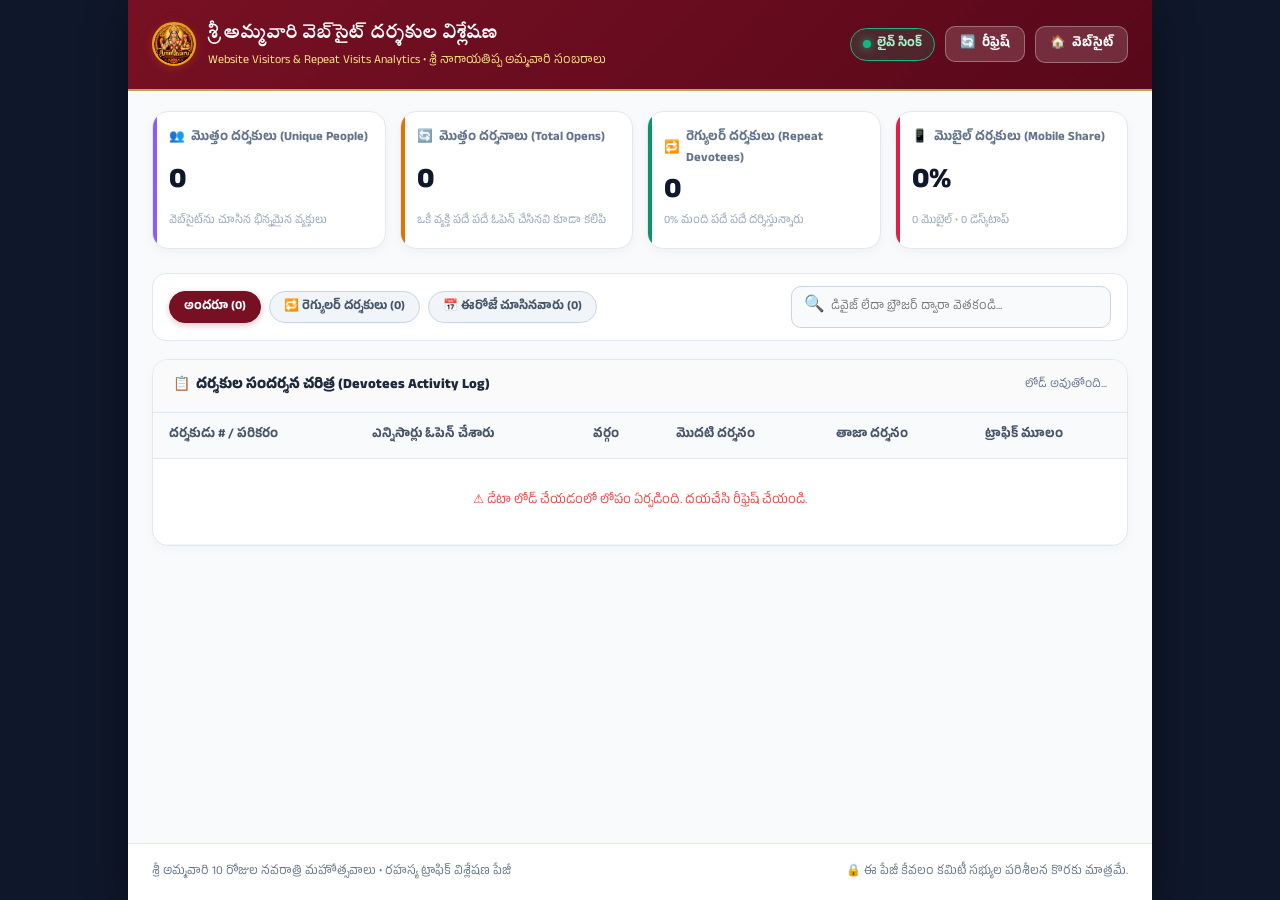
<file: visitors.html>
<!DOCTYPE html>
<html lang="te">

<head>
  <meta charset="UTF-8" />
  <meta name="viewport" content="width=device-width, initial-scale=1.0, maximum-scale=5.0" />
  <title>వెబ్‌సైట్ సందర్శకుల విశ్లేషణ | Sri Ammavaru Website Visitors Analytics</title>

  <meta name="robots" content="noindex, nofollow" />
  <link rel="icon" href="./assets/ammavaru.png" type="image/png" />
  <link rel="apple-touch-icon" href="./assets/ammavaru.png" />
  <link rel="stylesheet" href="./css/styles.css?v=3.3.2" />

  <style>
    :root {
      --analytics-maroon: #781023;
      --analytics-gold: #c5a059;
      --analytics-gold-bg: #fffbf0;
      --analytics-green: #059669;
      --analytics-blue: #0284c7;
    }

    body {
      background: #0f172a;
      color: #1e293b;
      min-height: 100vh;
      font-family: 'Plus Jakarta Sans', 'Tiro Telugu', -apple-system, sans-serif;
      margin: 0;
      padding: 0;
    }

    .analytics-shell {
      max-width: 1024px;
      margin: 0 auto;
      min-height: 100vh;
      background: #f8fafc;
      box-shadow: 0 10px 40px rgba(0, 0, 0, 0.4);
      display: flex;
      flex-direction: column;
    }

    .analytics-header {
      background: linear-gradient(135deg, #781023 0%, #58081a 100%);
      color: #fff;
      padding: 18px 24px;
      border-bottom: 2px solid var(--analytics-gold);
      display: flex;
      justify-content: space-between;
      align-items: center;
      gap: 16px;
      flex-wrap: wrap;
    }

    .brand-group {
      display: flex;
      align-items: center;
      gap: 12px;
    }

    .brand-icon img {
      width: 48px;
      height: 48px;
      border-radius: 50%;
      border: 2px solid var(--analytics-gold);
    }

    .brand-titles h1 {
      font-size: 18px;
      margin: 0;
      font-weight: 800;
      font-family: 'Tiro Telugu', serif;
      color: #fff;
    }

    .brand-titles p {
      font-size: 12px;
      color: #fde68a;
      margin: 2px 0 0;
    }

    .header-actions {
      display: flex;
      align-items: center;
      gap: 10px;
    }

    .pulse-live-badge {
      display: inline-flex;
      align-items: center;
      gap: 6px;
      background: rgba(5, 150, 105, 0.2);
      border: 1px solid #10b981;
      color: #a7f3d0;
      padding: 5px 12px;
      border-radius: 20px;
      font-size: 12px;
      font-weight: 700;
    }

    .live-dot {
      width: 8px;
      height: 8px;
      background: #10b981;
      border-radius: 50%;
      box-shadow: 0 0 8px #10b981;
      animation: pulse 1.5s infinite;
    }

    @keyframes pulse {
      0% { transform: scale(0.9); opacity: 0.8; }
      50% { transform: scale(1.3); opacity: 1; }
      100% { transform: scale(0.9); opacity: 0.8; }
    }

    .btn-action-refresh {
      background: rgba(255, 255, 255, 0.15);
      border: 1px solid rgba(255, 255, 255, 0.3);
      color: #fff;
      padding: 7px 14px;
      border-radius: 10px;
      font-size: 12.5px;
      font-weight: 700;
      cursor: pointer;
      display: inline-flex;
      align-items: center;
      gap: 6px;
      transition: background 0.2s;
    }

    .btn-action-refresh:hover {
      background: rgba(255, 255, 255, 0.25);
    }

    .analytics-content {
      padding: 20px 24px;
      flex: 1;
    }

    /* KPI STATS GRID */
    .kpi-grid {
      display: grid;
      grid-template-columns: repeat(auto-fit, minmax(210px, 1fr));
      gap: 14px;
      margin-bottom: 24px;
    }

    .kpi-card {
      background: #ffffff;
      border-radius: 16px;
      padding: 16px;
      border: 1.5px solid #e2e8f0;
      box-shadow: 0 4px 12px rgba(15, 23, 42, 0.04);
      display: flex;
      flex-direction: column;
      justify-content: space-between;
      position: relative;
      overflow: hidden;
    }

    .kpi-card::before {
      content: '';
      position: absolute;
      top: 0;
      left: 0;
      width: 4px;
      height: 100%;
    }

    .kpi-card.purple::before { background: #8b5cf6; }
    .kpi-card.amber::before { background: #d97706; }
    .kpi-card.green::before { background: #059669; }
    .kpi-card.rose::before { background: #e11d48; }

    .kpi-title {
      font-size: 12.5px;
      font-weight: 700;
      color: #64748b;
      display: flex;
      align-items: center;
      gap: 6px;
      margin-bottom: 8px;
    }

    .kpi-value {
      font-size: 28px;
      font-weight: 800;
      color: #0f172a;
      line-height: 1.1;
      margin-bottom: 4px;
    }

    .kpi-sub {
      font-size: 11px;
      color: #94a3b8;
    }

    /* FILTER TABS & SEARCH */
    .controls-bar {
      background: #ffffff;
      border: 1.5px solid #e2e8f0;
      border-radius: 14px;
      padding: 12px 16px;
      display: flex;
      justify-content: space-between;
      align-items: center;
      gap: 12px;
      margin-bottom: 18px;
      flex-wrap: wrap;
    }

    .filter-pills {
      display: flex;
      gap: 8px;
      flex-wrap: wrap;
    }

    .filter-pill-btn {
      background: #f1f5f9;
      border: 1px solid #cbd5e1;
      color: #475569;
      padding: 6px 14px;
      border-radius: 20px;
      font-size: 12px;
      font-weight: 700;
      cursor: pointer;
      transition: all 0.15s;
    }

    .filter-pill-btn.active {
      background: var(--analytics-maroon);
      border-color: var(--analytics-maroon);
      color: #ffffff;
      box-shadow: 0 2px 6px rgba(120, 16, 35, 0.25);
    }

    .search-box {
      display: flex;
      align-items: center;
      background: #f8fafc;
      border: 1px solid #cbd5e1;
      border-radius: 10px;
      padding: 6px 12px;
      gap: 6px;
      flex: 1;
      max-width: 320px;
    }

    .search-box input {
      border: none;
      background: transparent;
      outline: none;
      font-size: 12px;
      width: 100%;
    }

    /* DEVOTEES TABLE / CARDS */
    .table-container {
      background: #ffffff;
      border: 1.5px solid #e2e8f0;
      border-radius: 16px;
      overflow: hidden;
      box-shadow: 0 4px 12px rgba(15, 23, 42, 0.03);
    }

    .table-header-title {
      padding: 14px 20px;
      background: #fafafa;
      border-bottom: 1px solid #e2e8f0;
      display: flex;
      justify-content: space-between;
      align-items: center;
    }

    .table-header-title h3 {
      font-size: 14px;
      margin: 0;
      color: #1e293b;
      font-weight: 800;
      display: flex;
      align-items: center;
      gap: 6px;
    }

    .visitors-table {
      width: 100%;
      border-collapse: collapse;
      font-size: 12.5px;
      text-align: left;
    }

    .visitors-table th {
      background: #f8fafc;
      padding: 12px 16px;
      font-weight: 700;
      color: #475569;
      border-bottom: 1px solid #e2e8f0;
    }

    .visitors-table td {
      padding: 14px 16px;
      border-bottom: 1px solid #f1f5f9;
      color: #1e293b;
      vertical-align: middle;
    }

    .visitors-table tr:hover {
      background: #fcfdfe;
    }

    .visit-count-badge {
      display: inline-flex;
      align-items: center;
      gap: 4px;
      background: #fef3c7;
      border: 1px solid #f59e0b;
      color: #92400e;
      padding: 3px 10px;
      border-radius: 12px;
      font-size: 12px;
      font-weight: 800;
    }

    .visit-count-badge.high {
      background: #fee2e2;
      border-color: #ef4444;
      color: #991b1b;
    }

    .visitor-tag-pill {
      font-size: 10.5px;
      padding: 2px 8px;
      border-radius: 10px;
      font-weight: 700;
      display: inline-block;
    }

    .visitor-tag-pill.repeat {
      background: #dcfce7;
      color: #166534;
      border: 1px solid #86efac;
    }

    .visitor-tag-pill.first {
      background: #f1f5f9;
      color: #475569;
      border: 1px solid #cbd5e1;
    }

    .footer-links {
      padding: 18px 24px;
      background: #ffffff;
      border-top: 1px solid #e2e8f0;
      display: flex;
      justify-content: space-between;
      align-items: center;
      font-size: 12px;
      color: #64748b;
    }

    @media (max-width: 680px) {
      .analytics-content { padding: 14px; }
      .kpi-grid { grid-template-columns: 1fr 1fr; }
      .visitors-table th:nth-child(4), .visitors-table td:nth-child(4) { display: none; }
      .visitors-table th:nth-child(5), .visitors-table td:nth-child(5) { display: none; }
    }
  </style>
</head>

<body>

  <div class="analytics-shell">

    <!-- Top Admin Header -->
    <header class="analytics-header">
      <div class="brand-group">
        <div class="brand-icon">
          <img src="./assets/ammavaru.png" alt="Ammavaru" />
        </div>
        <div class="brand-titles">
          <h1>శ్రీ అమ్మవారి వెబ్‌సైట్ దర్శకుల విశ్లేషణ</h1>
          <p>Website Visitors & Repeat Visits Analytics • శ్రీ నాగాయతిప్ప అమ్మవారి సంబరాలు</p>
        </div>
      </div>

      <div class="header-actions">
        <div class="pulse-live-badge">
          <span class="live-dot"></span>
          <span>లైవ్ సింక్</span>
        </div>
        <button class="btn-action-refresh" onclick="loadAnalyticsData()" title="డేటాను రీఫ్రెష్ చేయండి">
          <span>🔄</span> <span>రీఫ్రెష్</span>
        </button>
        <a href="index.html" class="btn-action-refresh" style="text-decoration:none;" title="వెబ్‌సైట్‌కి తిరిగి వెళ్లండి">
          <span>🏠</span> <span>వెబ్‌సైట్</span>
        </a>
      </div>
    </header>

    <!-- Main Content Area -->
    <main class="analytics-content">

      <!-- 1. KPI STAT CARDS (Unique Visitors, Total Views, Repeat Devotees, Devices) -->
      <section class="kpi-grid">
        <!-- Total Unique Visitors -->
        <div class="kpi-card purple">
          <div class="kpi-title">
            <span>👥</span> <span>మొత్తం దర్శకులు (Unique People)</span>
          </div>
          <div class="kpi-value" id="kpiUniqueVisitors">0</div>
          <div class="kpi-sub">వెబ్‌సైట్‌ను చూసిన భిన్నమైన వ్యక్తులు</div>
        </div>

        <!-- Total Pageviews / Opens (Including repeated opens) -->
        <div class="kpi-card amber">
          <div class="kpi-title">
            <span>🔄</span> <span>మొత్తం దర్శనాలు (Total Opens)</span>
          </div>
          <div class="kpi-value" id="kpiTotalPageviews">0</div>
          <div class="kpi-sub">ఒకే వ్యక్తి పదే పదే ఓపెన్ చేసినవి కూడా కలిపి</div>
        </div>

        <!-- Returning / Regular Devotees -->
        <div class="kpi-card green">
          <div class="kpi-title">
            <span>🔁</span> <span>రెగ్యులర్ దర్శకులు (Repeat Devotees)</span>
          </div>
          <div class="kpi-value" id="kpiRepeatVisitors">0</div>
          <div class="kpi-sub" id="kpiRepeatPercent">0% మంది పదే పదే దర్శిస్తున్నారు</div>
        </div>

        <!-- Mobile vs Desktop -->
        <div class="kpi-card rose">
          <div class="kpi-title">
            <span>📱</span> <span>మొబైల్ దర్శకులు (Mobile Share)</span>
          </div>
          <div class="kpi-value" id="kpiMobilePercent">0%</div>
          <div class="kpi-sub" id="kpiMobileCount">0 మొబైల్ • 0 డెస్క్‌టాప్</div>
        </div>
      </section>

      <!-- 2. CONTROLS BAR (Filters & Search) -->
      <div class="controls-bar">
        <div class="filter-pills">
          <button class="filter-pill-btn active" onclick="setFilter('all', this)">అందరూ (<span id="countAll">0</span>)</button>
          <button class="filter-pill-btn" onclick="setFilter('repeat', this)">🔁 రెగ్యులర్ దర్శకులు (<span id="countRepeat">0</span>)</button>
          <button class="filter-pill-btn" onclick="setFilter('today', this)">📅 ఈరోజే చూసినవారు (<span id="countToday">0</span>)</button>
        </div>

        <div class="search-box">
          <span>🔍</span>
          <input type="text" id="visitorSearchInput" oninput="renderTable()" placeholder="డివైజ్ లేదా బ్రౌజర్ ద్వారా వెతకండి..." />
        </div>
      </div>

      <!-- 3. DEVOTEES VISITOR BREAKDOWN TABLE -->
      <div class="table-container">
        <div class="table-header-title">
          <h3>
            <span>📋</span> <span>దర్శకుల సందర్శన చరిత్ర (Devotees Activity Log)</span>
          </h3>
          <span style="font-size:11.5px; color:#64748b;" id="showingCountText">లోడ్ అవుతోంది...</span>
        </div>

        <div style="overflow-x:auto;">
          <table class="visitors-table">
            <thead>
              <tr>
                <th>దర్శకుడు # / పరికరం</th>
                <th>ఎన్నిసార్లు ఓపెన్ చేశారు</th>
                <th>వర్గం</th>
                <th>మొదటి దర్శనం</th>
                <th>తాజా దర్శనం</th>
                <th>ట్రాఫిక్ మూలం</th>
              </tr>
            </thead>
            <tbody id="visitorsTableBody">
              <tr>
                <td colspan="6" style="text-align:center; padding:32px; color:#64748b;">
                  ⏳ లైవ్ డాటాను ఫైర్‌బేస్ నుండి లోడ్ చేస్తున్నాము...
                </td>
              </tr>
            </tbody>
          </table>
        </div>
      </div>

    </main>

    <!-- Footer -->
    <footer class="footer-links">
      <div>
        శ్రీ అమ్మవారి 10 రోజుల నవరాత్రి మహోత్సవాలు • రహస్య ట్రాఫిక్ విశ్లేషణ పేజీ
      </div>
      <div>
        🔒 ఈ పేజీ కేవలం కమిటీ సభ్యుల పరిశీలన కొరకు మాత్రమే.
      </div>
    </footer>

  </div>

  <!-- Realtime Analytics Engine Script -->
  <script>
    const DB_URL = 'https://ammavaru-533ac-default-rtdb.firebaseio.com';
    let allVisitors = [];
    let currentFilter = 'all';

    async function loadAnalyticsData() {
      try {
        const refreshBtn = document.querySelector('.btn-action-refresh span');
        if (refreshBtn) refreshBtn.innerText = '⏳';

        const res = await fetch(`${DB_URL}/site_analytics/visitors.json`);
        if (!res.ok) throw new Error('Network error');
        const data = await res.json();

        if (data && typeof data === 'object') {
          allVisitors = Object.keys(data).map(key => ({
            id: key,
            ...data[key]
          }));
        } else {
          allVisitors = [];
        }

        calculateKPIs();
        renderTable();
      } catch (err) {
        console.error('Analytics load error:', err);
        document.getElementById('visitorsTableBody').innerHTML = `
          <tr>
            <td colspan="6" style="text-align:center; padding:32px; color:#ef4444;">
              ⚠️ డేటా లోడ్ చేయడంలో లోపం ఏర్పడింది. దయచేసి రీఫ్రెష్ చేయండి.
            </td>
          </tr>
        `;
      } finally {
        const refreshBtn = document.querySelector('.btn-action-refresh span');
        if (refreshBtn) refreshBtn.innerText = '🔄';
      }
    }

    function calculateKPIs() {
      const totalUnique = allVisitors.length;
      let totalOpens = 0;
      let repeatCount = 0;
      let mobileCount = 0;
      let desktopCount = 0;

      const todayStr = new Date().toISOString().slice(0, 10);
      let todayCount = 0;

      allVisitors.forEach(v => {
        const visits = Number(v.totalVisits || 1);
        totalOpens += visits;
        if (visits > 1) repeatCount++;

        const isMobile = (v.deviceType === 'Mobile' || (v.device || '').includes('Mobile'));
        if (isMobile) mobileCount++;
        else desktopCount++;

        if (v.lastVisitAt) {
          const vDate = new Date(v.lastVisitAt).toISOString().slice(0, 10);
          if (vDate === todayStr) todayCount++;
        }
      });

      document.getElementById('kpiUniqueVisitors').innerText = totalUnique.toLocaleString('en-IN');
      document.getElementById('kpiTotalPageviews').innerText = totalOpens.toLocaleString('en-IN');
      document.getElementById('kpiRepeatVisitors').innerText = repeatCount.toLocaleString('en-IN');

      const repeatPct = totalUnique > 0 ? Math.round((repeatCount / totalUnique) * 100) : 0;
      document.getElementById('kpiRepeatPercent').innerText = `${repeatPct}% మంది పదే పదే వెబ్‌సైట్ చూస్తున్నారు`;

      const mobilePct = totalUnique > 0 ? Math.round((mobileCount / totalUnique) * 100) : 0;
      document.getElementById('kpiMobilePercent').innerText = `${mobilePct}%`;
      document.getElementById('kpiMobileCount').innerText = `${mobileCount} మొబైల్ • ${desktopCount} డెస్క్‌టాప్`;

      document.getElementById('countAll').innerText = totalUnique;
      document.getElementById('countRepeat').innerText = repeatCount;
      document.getElementById('countToday').innerText = todayCount;
    }

    function setFilter(filterType, btn) {
      currentFilter = filterType;
      document.querySelectorAll('.filter-pill-btn').forEach(b => b.classList.remove('active'));
      if (btn) btn.classList.add('active');
      renderTable();
    }

    function renderTable() {
      const tbody = document.getElementById('visitorsTableBody');
      const searchInput = document.getElementById('visitorSearchInput');
      const query = (searchInput ? searchInput.value : '').trim().toLowerCase();
      const todayStr = new Date().toISOString().slice(0, 10);

      // Sort: Most active first (highest totalVisits), then newest
      allVisitors.sort((a, b) => {
        const diff = (b.totalVisits || 1) - (a.totalVisits || 1);
        if (diff !== 0) return diff;
        return (b.lastVisitAt || 0) - (a.lastVisitAt || 0);
      });

      const filtered = allVisitors.filter(v => {
        if (query) {
          const matchDev = (v.device || '').toLowerCase().includes(query);
          const matchRef = (v.referrer || '').toLowerCase().includes(query);
          const matchUid = (v.uid || '').toLowerCase().includes(query);
          if (!matchDev && !matchRef && !matchUid) return false;
        }

        if (currentFilter === 'repeat') return Number(v.totalVisits || 1) > 1;
        if (currentFilter === 'today') {
          if (!v.lastVisitAt) return false;
          return new Date(v.lastVisitAt).toISOString().slice(0, 10) === todayStr;
        }
        return true;
      });

      document.getElementById('showingCountText').innerText = `మొత్తం ${filtered.length} మంది వివరాలు ప్రదర్శించబడుతున్నాయి`;

      if (filtered.length === 0) {
        tbody.innerHTML = `
          <tr>
            <td colspan="6" style="text-align:center; padding:36px; color:#64748b;">
              🔍 ఎటువంటి దర్శకుల రికార్డులు కనుగొనబడలేదు.
            </td>
          </tr>
        `;
        return;
      }

      let html = '';
      filtered.forEach((v, idx) => {
        const visits = Number(v.totalVisits || 1);
        const isRepeat = visits > 1;
        const firstTime = v.firstVisitAt ? new Date(v.firstVisitAt).toLocaleString('te-IN', { dateStyle: 'short', timeStyle: 'short' }) : '—';
        const lastTime = v.lastVisitAt ? new Date(v.lastVisitAt).toLocaleString('te-IN', { dateStyle: 'short', timeStyle: 'short' }) : '—';
        const isHigh = visits >= 5;

        html += `
          <tr>
            <td>
              <div style="font-weight:800; color:#0f172a; display:flex; align-items:center; gap:6px;">
                <span>${(v.device || '').includes('Mobile') ? '📱' : '💻'}</span>
                <span>దర్శకుడు #${idx + 1}</span>
              </div>
              <div style="font-size:11px; color:#64748b; margin-top:2px;">
                ${escapeHtml(v.device || 'Unknown Device')}
              </div>
            </td>
            <td>
              <span class="visit-count-badge ${isHigh ? 'high' : ''}">
                <span>${isHigh ? '🔥' : '👁️'}</span>
                <span>${visits} సార్లు ఓపెన్ చేశారు</span>
              </span>
            </td>
            <td>
              <span class="visitor-tag-pill ${isRepeat ? 'repeat' : 'first'}">
                ${isRepeat ? `🔁 రెగ్యులర్ (${visits} దర్శనాలు)` : '✨ మొదటిసారి'}
              </span>
            </td>
            <td style="color:#475569; font-size:11.5px;">
              ${firstTime}
            </td>
            <td style="color:#0f172a; font-weight:600; font-size:11.5px;">
              ${lastTime}
              <div style="font-size:10px; color:#059669; font-weight:700;">${escapeHtml(v.lastPage || '')}</div>
            </td>
            <td>
              <span style="font-size:11.5px; color:#0369a1; background:#e0f2fe; padding:2px 8px; border-radius:8px; font-weight:600;">
                ${escapeHtml(v.referrer || 'Direct')}
              </span>
            </td>
          </tr>
        `;
      });

      tbody.innerHTML = html;
    }

    function escapeHtml(str) {
      if (!str) return '';
      return String(str).replace(/&/g, '&amp;').replace(/</g, '&lt;').replace(/>/g, '&gt;').replace(/"/g, '&quot;');
    }

    // Auto-load on page ready & refresh every 20 seconds
    document.addEventListener('DOMContentLoaded', () => {
      loadAnalyticsData();
      setInterval(loadAnalyticsData, 20000);
    });
  </script>
</body>

</html>
</file>
<file: css/styles.css>
/* ==========================================================================
   SRI AMMAVARU 10 DAYS FESTIVAL - ROYAL GOLD & SACRED IVORY VIP PORTAL
   Theme: Divine Temple Sanctum (Luminous Gold, Auspicious Chandan & Royal Silk)
   ========================================================================== */

@import url('https://fonts.googleapis.com/css2?family=Anek+Telugu:wght@400;500;600;700;800&family=Cinzel:wght@600;700;800;900&family=Noto+Sans+Telugu:wght@400;500;600;700;800;900&family=Outfit:wght@400;500;600;700;800;900&family=Tiro+Telugu:ital@0;1&display=swap');

:root {
  /* High-Legibility Telugu & Latin Font Stacks */
  --font-telugu: 'Anek Telugu', 'Noto Sans Telugu', 'Tiro Telugu', 'Gautami', 'Mandali', system-ui, -apple-system, sans-serif;
  --font-latin: 'Outfit', system-ui, -apple-system, sans-serif;
  --font-serif: 'Cinzel', 'Anek Telugu', 'Tiro Telugu', serif;

  /* Sacred Temple Gold Palette */
  --gold-pure: #d97706;
  --gold-vivid: #b45309;
  --gold-radiant: #f59e0b;
  --gold-light: #fef3c7;
  --gold-ultralight: #fffbeb;
  --gold-border: rgba(217, 119, 6, 0.4);
  --gold-border-strong: #d97706;
  --gold-foil: linear-gradient(135deg, #78350f 0%, #b45309 40%, #d97706 70%, #92400e 100%);
  --gold-bar: linear-gradient(135deg, #fffbeb 0%, #fef3c7 40%, #fde68a 100%);

  /* Royal Kumkum & Crimson */
  --crimson-royal: #881337;
  --crimson-vivid: #be123c;
  --crimson-light: #ffe4e6;
  --crimson-border: rgba(190, 18, 60, 0.35);

  /* Auspicious Sacred Emerald */
  --emerald-sacred: #047857;
  --emerald-vivid: #059669;
  --emerald-light: #d1fae5;
  --emerald-border: rgba(5, 150, 105, 0.35);

  /* Luminous Palace Ivory Base */
  --bg-sand: #fbf7ee;
  --bg-card: rgba(255, 255, 255, 0.94);
  --bg-card-hover: #ffffff;

  --text-dark: #1e1b18;
  --text-body: #332d27;
  --text-muted: #6b5e52;
  --text-dim: #8c7e72;

  --shadow-lux: 0 16px 36px rgba(136, 19, 55, 0.08), 0 4px 12px rgba(180, 83, 9, 0.06);
  --shadow-hover: 0 22px 48px rgba(180, 83, 9, 0.16), 0 8px 18px rgba(136, 19, 55, 0.1);
}

* {
  box-sizing: border-box;
  margin: 0;
  padding: 0;
  -webkit-tap-highlight-color: transparent;
}

body {
  font-family: var(--font-telugu);
  font-size: 16px;
  line-height: 1.65;
  color: var(--text-dark);
  background-color: var(--bg-sand);
  background-image: url('../assets/temple_bg.png');
  background-attachment: fixed;
  background-position: center top;
  background-size: cover;
  background-repeat: no-repeat;
  min-height: 100vh;
  overflow-x: hidden;
  -webkit-font-smoothing: antialiased;
  -moz-osx-font-smoothing: grayscale;
}

/* Decreased opacity overlay so temple background is clearly visible */
.bg-subtle-overlay {
  position: fixed;
  inset: 0;
  background:
    radial-gradient(ellipse at 50% 10%, rgba(255, 255, 255, 0.1) 0%, transparent 70%),
    linear-gradient(180deg, rgba(255, 255, 255, 0.12) 0%, rgba(254, 248, 235, 0.25) 50%, rgba(253, 246, 230, 0.42) 100%);
  pointer-events: none;
  z-index: 0;
}

.website-container {
  position: relative;
  z-index: 1;
  max-width: 1280px;
  margin: 0 auto;
  padding: 26px 20px 80px;
}

/* ==========================================================================
   TOP ROYAL HEADER (Gilded Ivory & Ruby Band)
   ========================================================================== */
.site-header {
  display: flex;
  align-items: center;
  justify-content: space-between;
  gap: 16px;
  background: rgba(255, 255, 255, 0.95);
  backdrop-filter: blur(20px);
  -webkit-backdrop-filter: blur(20px);
  border: 1.5px solid var(--gold-border);
  border-radius: 999px;
  padding: 10px 24px;
  box-shadow: 0 10px 30px rgba(180, 83, 9, 0.12), 0 2px 8px rgba(0, 0, 0, 0.04);
  margin-bottom: 24px;
}

/* ==========================================================================
   FESTIVAL GRAND POSTER BANNER
   ========================================================================== */
.festival-poster-card {
  margin-bottom: 28px;
  border-radius: 20px;
  overflow: hidden;
  box-shadow: 0 16px 40px rgba(136, 19, 55, 0.16), 0 4px 14px rgba(0, 0, 0, 0.06);
  border: 1.5px solid var(--gold-border);
  background: #000;
  transition: transform 0.3s ease, box-shadow 0.3s ease;
}

.festival-poster-card:hover {
  transform: translateY(-3px);
  box-shadow: 0 22px 50px rgba(180, 83, 9, 0.22);
}

.festival-poster-card .poster-inner-wrap {
  width: 100%;
  display: flex;
  align-items: center;
  justify-content: center;
  background: radial-gradient(circle at center, #2a0b12 0%, #0d0407 100%);
}

.festival-poster-card .main-poster-banner {
  width: 100%;
  max-width: 1200px;
  height: auto;
  max-height: 480px;
  object-fit: contain;
  display: block;
}

.header-brand {
  display: flex;
  align-items: center;
  gap: 14px;
}

.brand-icon {
  width: 44px;
  height: 44px;
  border-radius: 50%;
  border: 2px solid #f59e0b;
  display: flex;
  align-items: center;
  justify-content: center;
  background: #fff7ed;
  overflow: hidden;
  box-shadow: 0 2px 10px rgba(217, 119, 6, 0.25);
}

.brand-icon img {
  width: 100%;
  height: 100%;
  object-fit: cover;
}

.brand-title {
  font-family: 'Cinzel', 'Anek Telugu', 'Tiro Telugu', serif;
  font-size: clamp(19px, 2.6vw, 26px);
  font-weight: 800;
  line-height: 1.4;
  color: var(--crimson-royal);
  text-shadow: 0 1px 2px rgba(136, 19, 55, 0.1);
  letter-spacing: 0.2px;
}

.lang-toggle-btn {
  background: #fff;
  border: 1.5px solid var(--gold-pure);
  color: var(--gold-vivid);
  font-family: inherit;
  font-size: 14.5px;
  font-weight: 800;
  padding: 8px 22px;
  border-radius: 999px;
  cursor: pointer;
  display: inline-flex;
  align-items: center;
  gap: 8px;
  transition: all 0.25s cubic-bezier(0.16, 1, 0.3, 1);
  box-shadow: 0 2px 8px rgba(217, 119, 6, 0.12);
}

.lang-toggle-btn:hover {
  background: linear-gradient(135deg, #f59e0b 0%, #d97706 100%);
  color: #fff;
  border-color: #d97706;
  box-shadow: 0 4px 16px rgba(217, 119, 6, 0.35);
  transform: translateY(-2px);
}

/* ==========================================================================
   THE 3 CORE FINANCIAL STATS CARDS (COLLECTED, USED, PENDING)
   ========================================================================== */
.stats-cards-row {
  display: grid;
  grid-template-columns: repeat(auto-fit, minmax(290px, 1fr));
  gap: 20px;
  margin-bottom: 30px;
}

.glass-stat-card {
  background: var(--bg-card);
  backdrop-filter: blur(20px);
  -webkit-backdrop-filter: blur(20px);
  border-radius: 22px;
  padding: 24px;
  display: flex;
  flex-direction: column;
  justify-content: space-between;
  min-height: 185px;
  box-shadow: var(--shadow-lux);
  position: relative;
  overflow: hidden;
  transition: transform 0.3s ease, box-shadow 0.3s ease, border-color 0.3s ease;
}

.glass-stat-card:hover {
  transform: translateY(-5px);
  box-shadow: var(--shadow-hover);
}

/* Card 1: Total Collected (Golden Treasury) */
.card-collected {
  border: 1.5px solid rgba(217, 119, 6, 0.45);
  background: linear-gradient(165deg, #ffffff 0%, #fffdf5 60%, #fef9e8 100%);
}

.card-collected::before {
  content: '';
  position: absolute;
  top: 0;
  left: 0;
  right: 0;
  height: 4px;
  background: linear-gradient(90deg, #f59e0b, #d97706, #b45309);
}

/* Card 2: Festival Expenses (Ruby Silk) */
.card-used {
  border: 1.5px solid var(--crimson-border);
  background: linear-gradient(165deg, #ffffff 0%, #fffdfd 60%, #fff1f2 100%);
}

.card-used::before {
  content: '';
  position: absolute;
  top: 0;
  left: 0;
  right: 0;
  height: 4px;
  background: linear-gradient(90deg, #f43f5e, #e11d48, #881337);
}

/* Card 3: Pending Balance (Sacred Emerald) */
.card-pending {
  border: 1.5px solid var(--emerald-border);
  background: linear-gradient(165deg, #ffffff 0%, #fcfffd 60%, #ecfdf5 100%);
}

.card-pending::before {
  content: '';
  position: absolute;
  top: 0;
  left: 0;
  right: 0;
  height: 4px;
  background: linear-gradient(90deg, #34d399, #10b981, #047857);
}

/* Card 4: Pooja Sankalpam Devotees (Sacred Saffron & Royal Amber) */
.card-pooja-summary {
  border: 1.5px solid rgba(217, 119, 6, 0.45);
  background: linear-gradient(165deg, #ffffff 0%, #fffdf5 60%, #fef3c7 100%);
}

.card-pooja-summary::before {
  content: '';
  position: absolute;
  top: 0;
  left: 0;
  right: 0;
  height: 4px;
  background: linear-gradient(90deg, #f59e0b, #d97706, #78350f);
}

.card-top-header {
  display: flex;
  align-items: center;
  justify-content: space-between;
  margin-bottom: 12px;
}

.card-icon-pill {
  width: 40px;
  height: 40px;
  border-radius: 12px;
  display: flex;
  align-items: center;
  justify-content: center;
  font-size: 20px;
}

.card-collected .card-icon-pill {
  background: #fef3c7;
  border: 1px solid #fde68a;
}

.card-used .card-icon-pill {
  background: #ffe4e6;
  border: 1px solid #fecdd3;
}

.card-pending .card-icon-pill {
  background: #d1fae5;
  border: 1px solid #a7f3d0;
}

.card-tag {
  font-family: inherit;
  font-size: 13px;
  font-weight: 800;
  text-transform: uppercase;
  letter-spacing: 0.3px;
  padding: 4px 13px;
  border-radius: 999px;
}

.card-collected .card-tag {
  background: #fef3c7;
  color: #92400e;
  border: 1px solid #fde68a;
}

.card-used .card-tag {
  background: #ffe4e6;
  color: #9f1239;
  border: 1px solid #fecdd3;
}

.card-pending .card-tag {
  background: #d1fae5;
  color: #065f46;
  border: 1px solid #a7f3d0;
}

.stat-title-label {
  font-size: 16px;
  font-weight: 700;
  color: var(--text-muted);
  margin-bottom: 4px;
  line-height: 1.45;
}

.stat-big-amount {
  font-family: 'Outfit', system-ui, -apple-system, sans-serif;
  font-size: clamp(28px, 4vw, 38px);
  font-weight: 900;
  line-height: 1.25;
  margin-bottom: 12px;
  font-feature-settings: 'tnum';
  font-variant-numeric: tabular-nums;
  padding: 2px 0;
  overflow: visible;
}

.card-collected .stat-big-amount {
  color: #b45309;
}

.card-used .stat-big-amount {
  color: #be123c;
}

.card-pending .stat-big-amount {
  color: #047857;
}

.card-footer-meta {
  display: flex;
  align-items: center;
  justify-content: space-between;
  font-size: 13.5px;
  color: var(--text-dim);
  border-top: 1px solid rgba(0, 0, 0, 0.06);
  padding-top: 10px;
  font-weight: 600;
}

.progress-track {
  width: 100%;
  height: 8px;
  background: #e2e8f0;
  border-radius: 999px;
  overflow: hidden;
  display: flex;
  margin-top: 6px;
}

.progress-fill-used {
  background: #e11d48;
  height: 100%;
  transition: width 0.8s cubic-bezier(0.16, 1, 0.3, 1);
}

.progress-fill-pending {
  background: #10b981;
  height: 100%;
  transition: width 0.8s cubic-bezier(0.16, 1, 0.3, 1);
}

/* ==========================================================================
   FESTIVAL LIVE UPDATE BANNER
   ========================================================================== */
.festival-updates-section {
  margin-bottom: 26px;
}

.update-card-banner {
  background: linear-gradient(135deg, #fffbeb 0%, #fef3c7 100%);
  border: 1.5px solid #fde68a;
  border-radius: 18px;
  padding: 16px 22px;
  box-shadow: 0 6px 20px rgba(180, 83, 9, 0.08);
}

.update-header-pill {
  display: flex;
  align-items: center;
  gap: 8px;
  margin-bottom: 8px;
  font-size: 13.5px;
}

.update-badge {
  font-weight: 800;
  color: #92400e;
  text-transform: uppercase;
  letter-spacing: 0.3px;
  font-size: 13.5px;
}

.update-date-time {
  margin-left: auto;
  color: #78350f;
  font-size: 13px;
  font-weight: 600;
}

.update-message-text {
  font-size: 16.5px;
  color: #451a03;
  line-height: 1.72;
  font-weight: 600;
}

/* ==========================================================================
   VIEW TABS (DONORS LIST VS EXPENSES)
   ========================================================================== */
.view-tabs-bar {
  display: flex;
  gap: 12px;
  margin-bottom: 22px;
}

.view-tab-btn {
  flex: 1;
  padding: 13px 20px;
  border-radius: 16px;
  background: #ffffff;
  border: 1.5px solid rgba(217, 119, 6, 0.25);
  color: var(--text-muted);
  font-family: inherit;
  font-size: 16px;
  font-weight: 700;
  cursor: pointer;
  display: flex;
  align-items: center;
  justify-content: center;
  gap: 10px;
  transition: all 0.25s ease;
  box-shadow: 0 4px 12px rgba(0, 0, 0, 0.03);
}

.view-tab-btn:hover {
  background: #fffdf5;
  color: var(--crimson-royal);
  border-color: var(--gold-pure);
}

.view-tab-btn.active {
  background: linear-gradient(135deg, #fff7ed 0%, #ffedd5 100%);
  border: 2px solid var(--crimson-royal);
  color: var(--crimson-royal);
  box-shadow: 0 6px 18px rgba(136, 19, 55, 0.12);
}

.badge-count {
  background: #f1f5f9;
  border: 1px solid #cbd5e1;
  padding: 2px 10px;
  border-radius: 999px;
  font-size: 13.5px;
  color: #475569;
  font-weight: 700;
}

.view-tab-btn.active .badge-count {
  background: var(--crimson-royal);
  color: #ffffff;
  font-weight: 800;
  border-color: var(--crimson-royal);
}

/* ==========================================================================
   SEARCH & SORT TOOLBAR
   ========================================================================== */
.search-controls-box {
  display: flex;
  gap: 14px;
  margin-bottom: 28px;
  flex-wrap: wrap;
}

.search-field-wrap {
  flex: 1;
  min-width: 260px;
  position: relative;
  display: flex;
  align-items: center;
}

.search-field-wrap .icon {
  position: absolute;
  left: 15px;
  font-size: 17px;
  color: var(--gold-vivid);
  pointer-events: none;
}

.search-field-wrap input {
  width: 100%;
  background: #ffffff;
  border: 1.5px solid var(--gold-border);
  border-radius: 16px;
  padding: 13px 16px 13px 44px;
  font-family: inherit;
  font-size: 15.5px;
  color: var(--text-dark);
  font-weight: 600;
  outline: none;
  transition: all 0.25s ease;
  box-shadow: 0 4px 15px rgba(180, 83, 9, 0.05);
}

.search-field-wrap input:focus {
  border-color: var(--gold-vivid);
  box-shadow: 0 0 0 4px rgba(245, 158, 11, 0.18);
}

.search-field-wrap input::placeholder {
  color: var(--text-dim);
  font-size: 15px;
  font-weight: 500;
}

.sort-dropdown {
  background: #ffffff;
  border: 1.5px solid var(--gold-border);
  border-radius: 16px;
  padding: 13px 18px;
  font-family: inherit;
  font-size: 15px;
  font-weight: 700;
  color: var(--gold-vivid);
  outline: none;
  cursor: pointer;
  box-shadow: 0 4px 15px rgba(180, 83, 9, 0.05);
  transition: all 0.25s ease;
}

.sort-dropdown:focus,
.sort-dropdown:hover {
  border-color: var(--gold-vivid);
  box-shadow: 0 0 0 4px rgba(245, 158, 11, 0.18);
}

/* ==========================================================================
   DEVOTEE HONOR CARD GRID & DESIGN ("WOW" AESTHETIC - ROYAL GOLD & IVORY)
   ========================================================================== */
.donors-wall-grid {
  display: grid;
  grid-template-columns: repeat(auto-fill, minmax(280px, 1fr));
  gap: 26px;
  justify-content: center;
}

/* Authentic Modern Luxury Devotee Card */
.modern-luxury-card,
.devotee-honor-card {
  position: relative;
  background: linear-gradient(180deg, #ffffff 0%, #fffdf8 100%);
  border: 1.5px solid #f59e0b;
  border-radius: 22px;
  padding: 18px 18px 20px;
  box-shadow:
    0 16px 36px -8px rgba(136, 19, 55, 0.1),
    0 4px 14px rgba(180, 83, 9, 0.08),
    inset 0 0 0 1px rgba(254, 240, 138, 0.6);
  display: flex;
  flex-direction: column;
  justify-content: space-between;
  overflow: hidden;
  max-width: 330px;
  margin: 0 auto;
  width: 100%;
  transition: transform 0.35s cubic-bezier(0.16, 1, 0.3, 1), box-shadow 0.35s ease, border-color 0.35s ease;
}

.modern-luxury-card::before,
.devotee-honor-card::before {
  content: '';
  position: absolute;
  top: 0;
  left: 0;
  right: 0;
  height: 4px;
  background: linear-gradient(90deg, #f59e0b, #fef08a, #d97706);
}

.modern-luxury-card:hover,
.devotee-honor-card:hover {
  transform: translateY(-7px) scale(1.018);
  border-color: #b45309;
  box-shadow:
    0 24px 50px -10px rgba(136, 19, 55, 0.18),
    0 8px 24px rgba(180, 83, 9, 0.16),
    0 0 25px rgba(234, 179, 8, 0.25);
}

/* Top Meta Bar: Receipt chip & Verified badge */
.luxury-card-meta {
  display: flex;
  justify-content: space-between;
  align-items: center;
  margin-bottom: 14px;
}

.luxury-sacred-pill {
  font-size: 13px;
  background: #fffbeb;
  border: 1px solid #fde68a;
  padding: 2px 8px;
  border-radius: 999px;
  box-shadow: 0 2px 6px rgba(217, 119, 6, 0.1);
  display: inline-flex;
  align-items: center;
  justify-content: center;
}

.luxury-verified-badge {
  display: inline-flex;
  align-items: center;
  gap: 5px;
  font-size: 13px;
  font-weight: 700;
  color: #047857;
  background: #ecfdf5;
  border: 1px solid #a7f3d0;
  padding: 4px 12px;
  border-radius: 999px;
  letter-spacing: 0.2px;
  font-family: inherit;
}

.verified-dot {
  width: 6px;
  height: 6px;
  border-radius: 50%;
  background: #10b981;
  box-shadow: 0 0 6px rgba(16, 185, 129, 0.8);
}

/* Avatar Section with Golden Halo Ring */
.luxury-avatar-wrapper {
  display: flex;
  justify-content: center;
  align-items: center;
  margin-bottom: 14px;
}

.luxury-avatar-ring {
  width: 90px;
  height: 90px;
  border-radius: 50%;
  padding: 3px;
  background: linear-gradient(135deg, #fef08a 0%, #d97706 50%, #92400e 100%);
  box-shadow: 0 8px 20px rgba(180, 83, 9, 0.25), 0 0 16px rgba(245, 158, 11, 0.2);
  display: flex;
  align-items: center;
  justify-content: center;
  position: relative;
  overflow: hidden;
}

/* Shimmer Light-Beam Ray sweeping continuously across the avatar when card is hovered or tapped */
.luxury-avatar-ring::after {
  content: '';
  position: absolute;
  top: -50%;
  left: -160%;
  width: 70%;
  height: 200%;
  background: linear-gradient(105deg, rgba(255, 255, 255, 0) 0%, rgba(255, 255, 255, 0.65) 50%, rgba(255, 255, 255, 0) 100%);
  transform: rotate(25deg);
  pointer-events: none;
  opacity: 0;
}

@keyframes divineShineSweep {
  0% { left: -160%; }
  100% { left: 200%; }
}

.modern-luxury-card:hover .luxury-avatar-ring::after,
.modern-luxury-card:active .luxury-avatar-ring::after,
.modern-luxury-card.card-touch-active .luxury-avatar-ring::after,
.devotee-honor-card:hover .luxury-avatar-ring::after,
.devotee-honor-card.card-touch-active .luxury-avatar-ring::after {
  opacity: 1;
  animation: divineShineSweep 1.5s cubic-bezier(0.4, 0, 0.2, 1) infinite;
}

.glass-avatar-img {
  width: 100%;
  height: 100%;
  border-radius: 50%;
  object-fit: cover;
  border: 2px solid #ffffff;
  display: block;
}

.glass-avatar-monogram {
  width: 100%;
  height: 100%;
  border-radius: 50%;
  background: radial-gradient(circle, #fffbeb 0%, #fef3c7 60%, #fde68a 100%);
  border: 2px solid #ffffff;
  display: flex;
  flex-direction: column;
  align-items: center;
  justify-content: center;
}

.monogram-initial {
  font-size: 34px;
  font-weight: 900;
  color: #92400e;
  font-family: 'Cinzel', 'Outfit', serif;
  line-height: 1;
}

.monogram-om {
  font-size: 11px;
  margin-top: 2px;
}

/* Devotee Name Box */
.luxury-name-box {
  text-align: center;
  margin-bottom: 14px;
}

.luxury-donor-name {
  font-size: 21px;
  font-weight: 800;
  color: #1e1b18;
  line-height: 1.45;
  margin-bottom: 4px;
  font-family: var(--font-telugu);
  display: -webkit-box;
  -webkit-line-clamp: 2;
  -webkit-box-orient: vertical;
  overflow: hidden;
}

.luxury-sacred-subtitle {
  font-size: 14px;
  font-weight: 700;
  color: #9a3412;
  letter-spacing: 0.2px;
  display: flex;
  align-items: center;
  justify-content: center;
  gap: 6px;
  font-family: var(--font-telugu);
}

/* Embossed Golden Chandha Plaque */
.luxury-donation-pill {
  background: linear-gradient(135deg, #fffbeb 0%, #fef3c7 45%, #fde68a 100%);
  border: 1.5px solid #d97706;
  border-radius: 18px;
  padding: 11px 14px;
  text-align: center;
  box-shadow:
    0 4px 14px rgba(217, 119, 6, 0.12),
    inset 0 1px 0 rgba(255, 255, 255, 0.9);
  transition: transform 0.2s ease;
}

.modern-luxury-card:hover .luxury-donation-pill {
  transform: translateY(-1px);
}

.donation-pill-header {
  display: flex;
  align-items: center;
  justify-content: center;
  gap: 5px;
  margin-bottom: 2px;
}

.donation-coin {
  font-size: 13px;
}

.donation-pill-label {
  font-size: 13px;
  font-weight: 800;
  color: #92400e;
  letter-spacing: 0.3px;
  text-transform: uppercase;
}

.donation-pill-amount {
  font-size: 26px;
  font-weight: 900;
  color: #881337;
  letter-spacing: -0.5px;
  font-family: 'Outfit', system-ui, sans-serif;
  line-height: 1.25;
  padding: 2px 0;
  overflow: visible;
  font-variant-numeric: tabular-nums;
  text-shadow: 0 1px 2px rgba(136, 19, 55, 0.12);
}

/* ==========================================================================
   EXPENSES SECTION (ROYAL IVORY LUXURY)
   ========================================================================== */
.expenses-wall-list {
  display: flex;
  flex-direction: column;
  gap: 14px;
}

.expense-item-card {
  background: #ffffff;
  border: 1.5px solid var(--crimson-border);
  border-radius: 18px;
  padding: 16px 22px;
  display: flex;
  align-items: center;
  justify-content: space-between;
  gap: 16px;
  box-shadow: var(--shadow-lux);
  transition: transform 0.2s ease, border-color 0.2s ease;
}

.expense-item-card:hover {
  transform: translateX(5px);
  border-color: var(--crimson-royal);
}

.expense-info-col {
  flex: 1;
}

.expense-desc-title {
  font-size: 17.5px;
  font-weight: 700;
  color: var(--text-dark);
  margin-bottom: 4px;
  line-height: 1.45;
}

.expense-meta-row {
  display: flex;
  gap: 10px;
  font-size: 13.5px;
  color: var(--text-dim);
}

.expense-tag {
  background: #ffe4e6;
  color: #9f1239;
  border: 1px solid #fecdd3;
  padding: 3px 10px;
  border-radius: 6px;
  font-size: 13px;
  font-weight: 700;
}

.expense-amount-col {
  font-size: 22px;
  font-weight: 900;
  color: #be123c;
}

/* ==========================================================================
   EMPTY DATA STATE
   ========================================================================== */
.empty-data-state {
  text-align: center;
  padding: 60px 20px;
  background: rgba(255, 255, 255, 0.85);
  border: 2px dashed #f59e0b;
  border-radius: 22px;
}

.empty-state-title {
  font-size: 20px;
  font-weight: 800;
  color: #92400e;
  margin-bottom: 6px;
}

.empty-state-desc {
  font-size: 16px;
  color: var(--text-muted);
  line-height: 1.65;
}

/* ==========================================================================
   SITE FOOTER
   ========================================================================== */
.site-footer {
  text-align: center;
  margin-top: 50px;
  padding-top: 24px;
  border-top: 1px solid rgba(217, 119, 6, 0.2);
  color: var(--text-dim);
  font-size: 14.5px;
  line-height: 1.6;
  font-weight: 600;
}

/* ==========================================================================
   RESPONSIVE DESIGN (MOBILE PERFECTION)
   ========================================================================== */
@media (max-width: 640px) {
  .website-container {
    padding: 16px 14px 60px;
  }

  .site-header {
    padding: 8px 16px;
    border-radius: 18px;
  }

  .brand-icon {
    width: 38px;
    height: 38px;
  }

  .stats-cards-row {
    grid-template-columns: 1fr;
    gap: 14px;
  }

  .donors-wall-grid {
    grid-template-columns: 1fr;
    gap: 18px;
  }

  .devotee-honor-card {
    max-width: 100%;
  }

  .honor-name-title {
    font-size: 17.5px;
  }

  .plaque-chandha-amount {
    font-size: 25px;
  }
}

/* ==========================================================================
   POOJA SEVA & DEVOTEES PORTAL STYLES
   Royal Gold & Kumkum Sanctum Styling
   ========================================================================== */

.brand-subtitle {
  font-size: 14px;
  color: var(--gold-vivid);
  margin-top: 2px;
  font-weight: 600;
  line-height: 1.5;
}

.header-right-tools {
  display: flex;
  align-items: center;
  gap: 10px;
}

.nav-portal-btn {
  display: inline-flex;
  align-items: center;
  gap: 6px;
  padding: 9px 16px;
  background: var(--gold-light);
  border: 1.5px solid var(--gold-pure);
  border-radius: 12px;
  color: #78350f;
  font-weight: 700;
  font-size: 14.5px;
  text-decoration: none;
  transition: all 0.25s ease;
  box-shadow: 0 2px 8px rgba(217, 119, 6, 0.15);
}

.nav-portal-btn:hover {
  background: #fef08a;
  transform: translateY(-2px);
  box-shadow: 0 4px 12px rgba(217, 119, 6, 0.25);
}

/* Pooja Hero Banner */
.pooja-hero-banner {
  margin-bottom: 24px;
  background: linear-gradient(135deg, rgba(136, 19, 55, 0.95) 0%, rgba(190, 18, 60, 0.92) 50%, rgba(120, 53, 15, 0.95) 100%);
  border: 2px solid var(--gold-radiant);
  border-radius: 20px;
  padding: 26px 30px;
  color: #ffffff;
  position: relative;
  overflow: hidden;
  box-shadow: 0 12px 36px rgba(136, 19, 55, 0.25);
}

.pooja-hero-banner::before {
  content: '';
  position: absolute;
  top: -50%;
  right: -20%;
  width: 320px;
  height: 320px;
  background: radial-gradient(circle, rgba(245, 158, 11, 0.25) 0%, transparent 70%);
  border-radius: 50%;
  pointer-events: none;
}

.pooja-hero-badge {
  display: inline-flex;
  align-items: center;
  gap: 6px;
  background: rgba(254, 243, 199, 0.2);
  border: 1px solid rgba(254, 243, 199, 0.4);
  color: #fef08a;
  font-size: 13.5px;
  font-weight: 700;
  padding: 5px 14px;
  border-radius: 20px;
  margin-bottom: 12px;
  backdrop-filter: blur(4px);
}

.pooja-hero-heading {
  font-size: 26px;
  font-weight: 800;
  color: #fffbeb;
  margin-bottom: 8px;
  line-height: 1.4;
  text-shadow: 0 2px 4px rgba(0, 0, 0, 0.3);
}

.pooja-hero-desc {
  font-size: 16.5px;
  color: #fce7f3;
  max-width: 720px;
  margin-bottom: 18px;
  line-height: 1.7;
}

.pooja-hero-actions {
  display: flex;
  align-items: center;
  gap: 16px;
  flex-wrap: wrap;
}

.btn-sacred-register {
  display: inline-flex;
  align-items: center;
  gap: 8px;
  background: linear-gradient(135deg, #f59e0b 0%, #d97706 100%);
  color: #ffffff;
  border: none;
  padding: 13px 26px;
  border-radius: 14px;
  font-size: 16px;
  font-weight: 800;
  cursor: pointer;
  box-shadow: 0 6px 20px rgba(217, 119, 6, 0.4), 0 2px 6px rgba(0, 0, 0, 0.2);
  transition: all 0.25s ease;
}

.btn-sacred-register:hover {
  background: linear-gradient(135deg, #fbbf24 0%, #b45309 100%);
  transform: translateY(-2px);
  box-shadow: 0 10px 25px rgba(217, 119, 6, 0.5);
}

.btn-sacred-register .btn-icon {
  font-size: 18px;
  animation: pulse-diya 2s infinite ease-in-out;
}

@keyframes pulse-diya {
  0%, 100% { transform: scale(1); }
  50% { transform: scale(1.2); }
}

.privacy-guarantee-pill {
  display: inline-flex;
  align-items: center;
  gap: 6px;
  background: rgba(0, 0, 0, 0.25);
  border: 1px solid rgba(255, 255, 255, 0.25);
  color: #fdf2f8;
  font-size: 12px;
  font-weight: 600;
  padding: 8px 14px;
  border-radius: 12px;
}

/* Morning & Evening Color Cards */
.card-morning {
  border-top: 4px solid #f59e0b;
}

.card-evening {
  border-top: 4px solid #be123c;
}

.text-amber {
  color: #b45309 !important;
}

.text-rose {
  color: #9f1239 !important;
}

/* Filter Controls Box */
.pooja-filter-card {
  background: var(--bg-card);
  border: 1.5px solid var(--gold-border);
  border-radius: 18px;
  padding: 20px 22px;
  margin-bottom: 24px;
  box-shadow: var(--shadow-lux);
}

.filter-header-row {
  display: flex;
  justify-content: space-between;
  align-items: center;
  flex-wrap: wrap;
  gap: 12px;
  margin-bottom: 16px;
}

.filter-title {
  font-size: 16px;
  font-weight: 800;
  color: var(--crimson-royal);
  display: flex;
  align-items: center;
  gap: 6px;
  margin: 0;
}

.pooja-search-wrap {
  position: relative;
  min-width: 260px;
  flex: 1;
  max-width: 380px;
}

.pooja-search-wrap .search-icon {
  position: absolute;
  left: 12px;
  top: 50%;
  transform: translateY(-50%);
  font-size: 14px;
  color: var(--text-dim);
}

.pooja-search-wrap input {
  width: 100%;
  padding: 10px 14px 10px 36px;
  background: #ffffff;
  border: 1.5px solid var(--gold-border);
  border-radius: 12px;
  font-size: 13.5px;
  color: var(--text-dark);
  outline: none;
  transition: all 0.2s ease;
}

.pooja-search-wrap input:focus {
  border-color: var(--gold-radiant);
  box-shadow: 0 0 0 3px rgba(245, 158, 11, 0.2);
}

/* Session Filter Tabs */
.session-filter-tabs {
  display: flex;
  gap: 8px;
  margin-bottom: 14px;
  flex-wrap: wrap;
}

.session-tab-btn {
  padding: 8px 16px;
  background: #ffffff;
  border: 1.5px solid rgba(217, 119, 6, 0.25);
  border-radius: 10px;
  color: var(--text-body);
  font-weight: 700;
  font-size: 13px;
  cursor: pointer;
  transition: all 0.2s ease;
  display: inline-flex;
  align-items: center;
  gap: 6px;
}

.session-tab-btn:hover {
  background: var(--gold-light);
  border-color: var(--gold-pure);
}

.session-tab-btn.active {
  background: var(--crimson-royal);
  color: #ffffff;
  border-color: var(--crimson-royal);
  box-shadow: 0 4px 10px rgba(136, 19, 55, 0.25);
}

/* Date Pills Scroll Bar */
.date-pills-scroll {
  display: flex;
  gap: 10px;
  overflow-x: auto;
  padding-bottom: 6px;
  scrollbar-width: thin;
  scrollbar-color: var(--gold-pure) transparent;
}

.date-pills-scroll::-webkit-scrollbar {
  height: 6px;
}

.date-pills-scroll::-webkit-scrollbar-thumb {
  background-color: var(--gold-pure);
  border-radius: 10px;
}

.date-pill-btn {
  flex-shrink: 0;
  background: #ffffff;
  border: 1.5px solid var(--gold-border);
  border-radius: 14px;
  padding: 10px 16px;
  text-align: left;
  cursor: pointer;
  transition: all 0.2s ease;
  min-width: 170px;
}

.date-pill-btn:hover {
  border-color: var(--gold-radiant);
  background: var(--gold-ultralight);
}

.date-pill-btn.active {
  background: linear-gradient(135deg, #fef3c7 0%, #fde68a 100%);
  border-color: var(--gold-vivid);
  box-shadow: 0 4px 14px rgba(217, 119, 6, 0.2);
}

.pill-day-title {
  display: block;
  font-weight: 800;
  font-size: 15px;
  color: #78350f;
  margin-bottom: 2px;
  line-height: 1.4;
}

.pill-sub {
  display: block;
  font-size: 13px;
  color: #92400e;
}

/* Day Schedule Card */
.day-schedule-card {
  background: var(--bg-card);
  border: 2px solid var(--gold-border);
  border-radius: 20px;
  padding: 22px 24px;
  margin-bottom: 26px;
  box-shadow: var(--shadow-lux);
  transition: all 0.25s ease;
}

.day-schedule-card:hover {
  box-shadow: var(--shadow-hover);
  border-color: var(--gold-radiant);
}

.day-card-header {
  display: flex;
  justify-content: space-between;
  align-items: center;
  padding-bottom: 16px;
  border-bottom: 1.5px dashed var(--gold-border);
  margin-bottom: 18px;
  flex-wrap: wrap;
  gap: 10px;
}

.day-title-group {
  display: flex;
  align-items: center;
  gap: 12px;
}

.day-number-pill {
  background: linear-gradient(135deg, var(--crimson-royal) 0%, #9f1239 100%);
  color: #ffffff;
  font-size: 12.5px;
  font-weight: 900;
  letter-spacing: 0.4px;
  padding: 6px 14px;
  border-radius: 10px;
  box-shadow: 0 3px 8px rgba(136, 19, 55, 0.25);
}

.day-heading {
  font-size: 20px;
  font-weight: 800;
  color: var(--text-dark);
  margin: 0;
  line-height: 1.4;
}

.day-meta {
  font-size: 13.5px;
  color: var(--gold-vivid);
  font-weight: 600;
}

.day-count-badge {
  background: var(--gold-light);
  border: 1px solid var(--gold-pure);
  color: #78350f;
  padding: 6px 14px;
  border-radius: 12px;
  font-size: 14px;
  font-weight: 700;
}

/* Sessions Grid (Morning & Evening Side-by-Side) */
.day-sessions-grid {
  display: grid;
  grid-template-columns: 1fr 1fr;
  gap: 20px;
}

.session-column {
  background: #ffffff;
  border-radius: 16px;
  padding: 16px;
  box-shadow: 0 4px 16px rgba(0, 0, 0, 0.04);
}

.morning-col {
  border: 1.5px solid rgba(245, 158, 11, 0.4);
  background: linear-gradient(180deg, #fffbeb 0%, #ffffff 60px);
}

.evening-col {
  border: 1.5px solid rgba(190, 18, 60, 0.35);
  background: linear-gradient(180deg, #fff1f2 0%, #ffffff 60px);
}

.session-col-header {
  display: flex;
  justify-content: space-between;
  align-items: center;
  padding-bottom: 12px;
  margin-bottom: 12px;
  border-bottom: 1px solid rgba(0, 0, 0, 0.08);
}

.session-title-wrap {
  display: flex;
  align-items: center;
  gap: 10px;
}

.session-col-header .session-icon {
  font-size: 22px;
}

.session-col-header h4 {
  font-size: 16.5px;
  font-weight: 800;
  margin: 0;
  line-height: 1.4;
}

.morning-header h4 {
  color: #92400e;
}

.evening-header h4 {
  color: #9f1239;
}

.session-subtitle {
  font-size: 13px;
  color: var(--text-dim);
  font-weight: 600;
}

.session-badge-count {
  font-size: 13px;
  font-weight: 800;
  padding: 4px 12px;
  border-radius: 20px;
}

.morning-header .session-badge-count {
  background: #fde68a;
  color: #78350f;
}

.evening-header .session-badge-count {
  background: #fecdd3;
  color: #881337;
}

/* Devotee Card */
.devotees-list {
  display: flex;
  flex-direction: column;
  gap: 10px;
}

.devotee-card {
  display: flex;
  justify-content: space-between;
  align-items: center;
  padding: 12px 14px;
  border-radius: 12px;
  background: #ffffff;
  border: 1px solid rgba(0, 0, 0, 0.07);
  box-shadow: 0 2px 6px rgba(0, 0, 0, 0.03);
  transition: all 0.2s ease;
}

.devotee-card:hover {
  transform: translateX(3px);
  box-shadow: 0 4px 12px rgba(0, 0, 0, 0.08);
}

.devotee-card.morning {
  border-left: 4px solid #f59e0b;
}

.devotee-card.evening {
  border-left: 4px solid #be123c;
}

.devotee-left {
  display: flex;
  align-items: center;
  gap: 12px;
}

.devotee-token {
  width: 34px;
  height: 34px;
  border-radius: 8px;
  background: #f1f5f9;
  color: #475569;
  font-size: 12.5px;
  font-weight: 800;
  display: flex;
  align-items: center;
  justify-content: center;
}

.devotee-card.morning .devotee-token {
  background: #fef3c7;
  color: #92400e;
}

.devotee-card.evening .devotee-token {
  background: #ffe4e6;
  color: #9f1239;
}

.devotee-name {
  font-size: 16.5px;
  color: var(--text-dark);
  display: flex;
  align-items: center;
  gap: 6px;
  line-height: 1.45;
}

.devotee-name strong {
  font-weight: 700;
}

.devotee-gotram {
  font-size: 13.5px;
  color: var(--text-muted);
  margin-top: 3px;
  line-height: 1.5;
}

.devotee-gotram .gotram-label {
  color: var(--gold-vivid);
  font-weight: 600;
}

.devotee-sankalpam-tag {
  background: #fdf2f8;
  border: 1px solid rgba(190, 18, 60, 0.2);
  color: #9f1239;
  padding: 4px 10px;
  border-radius: 8px;
  font-size: 11.5px;
  font-weight: 600;
}

.empty-session-box {
  text-align: center;
  padding: 24px 16px;
  color: var(--text-dim);
  font-size: 13px;
  border: 1px dashed rgba(0, 0, 0, 0.12);
  border-radius: 12px;
  background: rgba(255, 255, 255, 0.5);
}

.empty-session-box span {
  font-size: 24px;
  display: block;
  margin-bottom: 6px;
}

.empty-state-search {
  text-align: center;
  padding: 48px 24px;
  background: #ffffff;
  border: 1.5px dashed var(--gold-border);
  border-radius: 20px;
  color: var(--text-muted);
}

.empty-state-search .empty-icon {
  font-size: 40px;
  display: block;
  margin-bottom: 12px;
}

/* ==========================================================================
   MODAL & REGISTRATION DIALOG STYLES
   ========================================================================== */

.pooja-modal-backdrop {
  position: fixed;
  inset: 0;
  background: rgba(15, 12, 10, 0.72);
  backdrop-filter: blur(8px);
  display: flex;
  align-items: center;
  justify-content: center;
  z-index: 9999;
  padding: 16px;
  animation: fadeIn 0.25s ease;
}

@keyframes fadeIn {
  from { opacity: 0; }
  to { opacity: 1; }
}

.pooja-modal-box {
  background: #ffffff;
  border: 2px solid var(--gold-pure);
  border-radius: 24px;
  width: 100%;
  max-width: 580px;
  max-height: 90vh;
  overflow-y: auto;
  box-shadow: 0 24px 56px rgba(0, 0, 0, 0.35);
  display: flex;
  flex-direction: column;
  animation: slideUp 0.3s cubic-bezier(0.16, 1, 0.3, 1);
}

@keyframes slideUp {
  from { transform: translateY(20px); opacity: 0; }
  to { transform: translateY(0); opacity: 1; }
}

.modal-top-bar {
  display: flex;
  justify-content: space-between;
  align-items: center;
  padding: 18px 22px;
  background: linear-gradient(135deg, #78350f 0%, #b45309 50%, #d97706 100%);
  color: #ffffff;
  border-radius: 22px 22px 0 0;
}

.modal-title-wrap {
  display: flex;
  align-items: center;
  gap: 12px;
}

.modal-sacred-icon {
  font-size: 26px;
}

.modal-heading {
  font-size: 19px;
  font-weight: 800;
  margin: 0;
  color: #fffbeb;
  line-height: 1.4;
}

.modal-subheading {
  font-size: 13.5px;
  color: #fef3c7;
  margin: 2px 0 0 0;
}

.modal-close-btn {
  background: rgba(255, 255, 255, 0.2);
  border: none;
  color: #ffffff;
  width: 34px;
  height: 34px;
  border-radius: 50%;
  font-size: 15px;
  cursor: pointer;
  display: flex;
  align-items: center;
  justify-content: center;
  transition: all 0.2s;
}

.modal-close-btn:hover {
  background: rgba(255, 255, 255, 0.4);
  transform: rotate(90deg);
}

.modal-body-content {
  padding: 20px 24px;
  overflow-y: auto;
}

.modal-privacy-notice {
  display: flex;
  align-items: flex-start;
  gap: 10px;
  background: #f0fdf4;
  border: 1px solid #86efac;
  border-radius: 12px;
  padding: 12px 16px;
  margin-bottom: 18px;
  font-size: 14px;
  color: #166534;
  line-height: 1.6;
}

.modal-privacy-notice span {
  font-size: 20px;
  flex-shrink: 0;
}

.form-group {
  margin-bottom: 16px;
}

.form-label {
  display: block;
  font-size: 15px;
  font-weight: 700;
  color: var(--text-dark);
  margin-bottom: 6px;
  line-height: 1.4;
}

.form-input, .form-select {
  width: 100%;
  padding: 12px 15px;
  background: #fafafa;
  border: 1.5px solid #d1d5db;
  border-radius: 12px;
  font-size: 15.5px;
  color: var(--text-dark);
  outline: none;
  transition: all 0.2s;
  font-family: inherit;
}

.form-input:focus, .form-select:focus {
  background: #ffffff;
  border-color: var(--gold-radiant);
  box-shadow: 0 0 0 3px rgba(245, 158, 11, 0.2);
}

.mobile-input-wrap {
  display: flex;
  align-items: center;
  background: #fafafa;
  border: 1.5px solid #d1d5db;
  border-radius: 12px;
  overflow: hidden;
}

.mobile-input-wrap .prefix {
  padding: 12px 14px;
  background: #f3f4f6;
  font-weight: 700;
  color: #4b5563;
  font-size: 14.5px;
  border-right: 1px solid #d1d5db;
}

.mobile-input-wrap .form-input {
  border: none;
  background: transparent;
  padding-left: 12px;
}

.field-hint {
  display: block;
  font-size: 12.5px;
  color: var(--text-dim);
  margin-top: 4px;
  line-height: 1.4;
}

.session-radio-group {
  display: grid;
  grid-template-columns: 1fr 1fr;
  gap: 12px;
}

.session-radio-card {
  display: block;
  position: relative;
  cursor: pointer;
}

.session-radio-card input {
  position: absolute;
  opacity: 0;
}

.session-radio-content {
  border: 1.5px solid #d1d5db;
  border-radius: 12px;
  padding: 12px 10px;
  text-align: center;
  transition: all 0.2s ease;
  background: #ffffff;
}

.session-radio-card input:checked + .session-radio-content {
  border-color: var(--gold-radiant);
  background: #fef3c7;
  box-shadow: 0 2px 8px rgba(217, 119, 6, 0.2);
}

.session-radio-content .session-icon {
  font-size: 22px;
  display: block;
  margin-bottom: 4px;
}

.session-radio-content strong {
  display: block;
  font-size: 14px;
  color: var(--text-dark);
}

.session-radio-content .session-time {
  font-size: 12px;
  color: var(--text-dim);
}

.admin-approval-notice {
  display: flex;
  align-items: flex-start;
  gap: 8px;
  background: #fffbeb;
  border: 1px solid #fde68a;
  border-radius: 12px;
  padding: 12px 14px;
  margin-top: 14px;
  font-size: 13.5px;
  color: #92400e;
  line-height: 1.6;
}

.modal-footer-actions {
  display: flex;
  justify-content: flex-end;
  align-items: center;
  gap: 12px;
  padding: 16px 24px;
  background: #f9fafb;
  border-top: 1px solid #e5e7eb;
  border-radius: 0 0 22px 22px;
}

.btn-cancel {
  padding: 10px 18px;
  background: #ffffff;
  border: 1.5px solid #d1d5db;
  border-radius: 10px;
  color: #4b5563;
  font-weight: 700;
  font-size: 13.5px;
  cursor: pointer;
  transition: all 0.2s;
}

.btn-cancel:hover {
  background: #f3f4f6;
}

.btn-submit-booking {
  padding: 11px 22px;
  background: linear-gradient(135deg, var(--crimson-royal) 0%, #be123c 100%);
  border: none;
  border-radius: 12px;
  color: #ffffff;
  font-weight: 800;
  font-size: 14px;
  cursor: pointer;
  display: inline-flex;
  align-items: center;
  gap: 8px;
  box-shadow: 0 4px 14px rgba(136, 19, 55, 0.3);
  transition: all 0.25s;
}

.btn-submit-booking:hover {
  background: linear-gradient(135deg, #9f1239 0%, #881337 100%);
  transform: translateY(-1px);
  box-shadow: 0 6px 18px rgba(136, 19, 55, 0.4);
}

/* Success Blessing Modal */
.success-box {
  text-align: center;
  padding: 32px 24px;
  max-width: 480px;
}

.success-deity-avatar {
  width: 90px;
  height: 90px;
  margin: 0 auto 16px auto;
  border-radius: 50%;
  border: 3px solid var(--gold-pure);
  overflow: hidden;
  box-shadow: 0 6px 20px rgba(217, 119, 6, 0.35);
}

.success-deity-avatar img {
  width: 100%;
  height: 100%;
  object-fit: cover;
}

.success-title {
  font-size: 22px;
  font-weight: 900;
  color: var(--crimson-royal);
  margin-bottom: 10px;
}

.success-message {
  font-size: 14px;
  color: var(--text-body);
  line-height: 1.6;
  margin-bottom: 18px;
}

.success-receipt-pill {
  background: #fef3c7;
  border: 1.5px solid var(--gold-pure);
  border-radius: 14px;
  padding: 14px 18px;
  margin-bottom: 22px;
}

.btn-primary-close {
  background: var(--gold-foil);
  color: #ffffff;
  border: none;
  padding: 11px 26px;
  border-radius: 12px;
  font-weight: 800;
  font-size: 14px;
  cursor: pointer;
  box-shadow: 0 4px 12px rgba(180, 83, 9, 0.3);
}

/* Responsive adjustments for Pooja Portal */
@media (max-width: 768px) {
  .pooja-hero-banner {
    padding: 20px 18px;
  }

  .pooja-hero-heading {
    font-size: 20px;
  }

  .day-sessions-grid {
    grid-template-columns: 1fr;
    gap: 14px;
  }

  .session-radio-group {
    grid-template-columns: 1fr;
    gap: 6px;
  }

  .pooja-search-wrap {
    max-width: 100%;
  }
}

/* Quick Banner on Home Page */
.pooja-quick-banner-wrap {
  margin-bottom: 20px;
}

.pooja-quick-link-card {
  display: flex;
  flex-direction: column;
  background: linear-gradient(135deg, #ffffff 0%, #fffdfa 55%, #fef3c7 100%);
  border: 1.5px solid rgba(217, 119, 6, 0.35);
  border-radius: 18px;
  padding: 18px 22px;
  box-shadow: 0 6px 20px rgba(217, 119, 6, 0.1);
  position: relative;
  overflow: hidden;
  gap: 14px;
  transition: box-shadow 0.2s ease, border-color 0.2s ease;
}

.pooja-quick-link-card:hover {
  box-shadow: 0 10px 28px rgba(217, 119, 6, 0.18);
  border-color: rgba(185, 28, 28, 0.4);
}

.card-teaser-top {
  display: flex;
  justify-content: space-between;
  align-items: center;
  flex-wrap: wrap;
  gap: 8px;
}

.live-pill {
  display: inline-flex;
  align-items: center;
  gap: 6px;
  background: #ffffff;
  border: 1px solid rgba(220, 38, 38, 0.3);
  color: #b91c1c;
  font-size: 11.5px;
  font-weight: 800;
  padding: 4px 12px;
  border-radius: 999px;
  box-shadow: 0 1px 4px rgba(185, 28, 28, 0.08);
}

.pulse-dot {
  width: 7px;
  height: 7px;
  background: #dc2626;
  border-radius: 50%;
  animation: pulseLive 1.5s infinite;
}

@keyframes pulseLive {
  0% { transform: scale(0.95); box-shadow: 0 0 0 0 rgba(220, 38, 38, 0.7); }
  70% { transform: scale(1.2); box-shadow: 0 0 0 5px rgba(220, 38, 38, 0); }
  100% { transform: scale(0.95); box-shadow: 0 0 0 0 rgba(220, 38, 38, 0); }
}

.teaser-date-badge {
  display: inline-flex;
  align-items: center;
  background: rgba(180, 83, 9, 0.1);
  color: #78350f;
  font-size: 11.5px;
  font-weight: 700;
  padding: 4px 12px;
  border-radius: 999px;
}

.card-teaser-main {
  display: flex;
  flex-direction: column;
  gap: 12px;
}

.banner-title-block {
  display: flex;
  flex-direction: column;
}

.banner-title {
  font-size: 17px;
  font-weight: 800;
  color: #78350f;
  margin: 0 0 4px 0;
  line-height: 1.35;
}

.banner-sub {
  font-size: 13px;
  color: #92400e;
  margin: 0;
  line-height: 1.45;
}

/* Seamless Integrated Devotee Highlight Strip */
.banner-highlight-strip {
  display: flex;
  align-items: center;
  justify-content: space-between;
  gap: 18px;
  flex-wrap: wrap;
  background: radial-gradient(circle at right, rgba(254, 243, 199, 0.8) 0%, rgba(255, 253, 247, 0.6) 100%);
  border: 1.5px solid rgba(217, 119, 6, 0.3);
  border-radius: 16px;
  padding: 14px 22px;
  box-shadow: 0 4px 14px rgba(217, 119, 6, 0.08);
}

.banner-count-highlight {
  display: flex;
  align-items: center;
  gap: 14px;
}

.highlight-diya {
  font-size: 40px;
  line-height: 1;
  filter: drop-shadow(0 2px 8px rgba(245, 158, 11, 0.7));
  animation: diyaGlow 2.5s infinite ease-in-out;
  flex-shrink: 0;
}

.highlight-count {
  font-size: 56px;
  font-weight: 900;
  color: #9a3412;
  background: linear-gradient(135deg, #78350f 0%, #b45309 40%, #d97706 80%, #f59e0b 100%);
  -webkit-background-clip: text;
  background-clip: text;
  -webkit-text-fill-color: transparent;
  font-family: 'Outfit', -apple-system, system-ui, sans-serif;
  line-height: 1.25;
  letter-spacing: -0.5px;
  display: inline-flex;
  align-items: center;
  justify-content: center;
  min-width: 44px;
  padding: 6px 4px;
  filter: drop-shadow(0 2px 4px rgba(180, 83, 9, 0.2));
  transition: transform 0.2s cubic-bezier(0.175, 0.885, 0.32, 1.275);
  font-variant-numeric: tabular-nums;
  overflow: visible;
}

.highlight-count.count-pop {
  animation: numberPop 0.5s ease-out;
}

@keyframes numberPop {
  0% { transform: scale(1); }
  50% { transform: scale(1.3); filter: drop-shadow(0 0 16px rgba(245, 158, 11, 0.9)); }
  100% { transform: scale(1); }
}

.highlight-label-wrap {
  display: flex;
  flex-direction: column;
}

.highlight-label {
  font-size: 15px;
  font-weight: 800;
  color: #78350f;
  line-height: 1.25;
}

.highlight-sub-label {
  font-size: 11.5px;
  font-weight: 700;
  color: #059669;
  margin-top: 3px;
  display: flex;
  align-items: center;
  gap: 4px;
}

.banner-meta-items {
  display: flex;
  align-items: center;
  gap: 8px;
  flex-wrap: wrap;
  font-size: 12.5px;
  color: #92400e;
  font-weight: 600;
}

.meta-dot {
  color: #d97706;
}

.committee-text {
  color: #059669;
  font-weight: 700;
}

.pooja-seats-notice {
  display: flex;
  align-items: center;
  gap: 8px;
  background: rgba(254, 242, 242, 0.75);
  border: 1px solid rgba(239, 68, 68, 0.28);
  color: #991b1b;
  font-size: 12px;
  font-weight: 700;
  padding: 8px 14px;
  border-radius: 10px;
  line-height: 1.4;
}

.pooja-seats-notice .notice-icon {
  font-size: 15px;
  flex-shrink: 0;
}

.card-teaser-actions {
  display: flex;
  align-items: center;
  gap: 12px;
  flex-wrap: wrap;
  border-top: 1px dashed rgba(217, 119, 6, 0.25);
  padding-top: 12px;
}

.btn-open-list {
  display: inline-flex;
  align-items: center;
  gap: 6px;
  background: linear-gradient(135deg, #991b1b 0%, #b91c1c 50%, #dc2626 100%);
  color: #ffffff;
  padding: 9px 18px;
  border-radius: 10px;
  font-size: 13px;
  font-weight: 800;
  text-decoration: none;
  box-shadow: 0 2px 8px rgba(185, 28, 28, 0.22);
  transition: transform 0.15s ease, box-shadow 0.15s ease;
}

.btn-open-list:hover {
  background: linear-gradient(135deg, #7f1d1d 0%, #991b1b 50%, #b91c1c 100%);
  transform: translateY(-2px);
  box-shadow: 0 4px 14px rgba(185, 28, 28, 0.35);
}

.btn-register-teaser {
  display: inline-flex;
  align-items: center;
  gap: 6px;
  background: #ffffff;
  border: 1.5px solid #d97706;
  color: #78350f;
  padding: 8px 16px;
  border-radius: 10px;
  font-size: 13px;
  font-weight: 700;
  text-decoration: none;
  transition: all 0.15s ease;
}

.btn-register-teaser:hover {
  background: #fef3c7;
  border-color: #991b1b;
  color: #991b1b;
  transform: translateY(-2px);
}

@media (max-width: 640px) {
  .pooja-quick-link-card {
    padding: 14px 16px;
  }

  .banner-highlight-strip {
    flex-direction: column;
    align-items: flex-start;
    gap: 8px;
  }

  .card-teaser-actions {
    flex-direction: column;
    align-items: stretch;
  }

  .btn-open-list, .btn-register-teaser {
    justify-content: center;
    width: 100%;
  }
}

/* ==========================================================================
   DYNAMIC LUXURY ANIMATIONS - CARD HOVER & IMAGE TOUCH KEYFRAME ANIMATIONS
   ========================================================================== */

/* Keyframes for Image Floating & Gentle Breathing Animation */
@keyframes imageSacredPulse {
  0% {
    transform: scale(1.12) rotate(0deg) translateY(0);
    filter: brightness(1.08) drop-shadow(0 6px 16px rgba(217, 119, 6, 0.45));
  }
  25% {
    transform: scale(1.16) rotate(2.5deg) translateY(-3px);
    filter: brightness(1.15) drop-shadow(0 10px 22px rgba(245, 158, 11, 0.65));
  }
  50% {
    transform: scale(1.13) rotate(0deg) translateY(-1px);
    filter: brightness(1.10) drop-shadow(0 8px 18px rgba(217, 119, 6, 0.5));
  }
  75% {
    transform: scale(1.17) rotate(-2.5deg) translateY(-3px);
    filter: brightness(1.15) drop-shadow(0 10px 22px rgba(245, 158, 11, 0.65));
  }
  100% {
    transform: scale(1.12) rotate(0deg) translateY(0);
    filter: brightness(1.08) drop-shadow(0 6px 16px rgba(217, 119, 6, 0.45));
  }
}

/* Keyframes for Avatar Halo Ring Glow Expansion */
@keyframes haloRingAura {
  0%, 100% {
    box-shadow: 0 0 0 3px rgba(245, 158, 11, 0.5), 0 8px 20px rgba(217, 119, 6, 0.4);
    transform: scale(1.06);
  }
  50% {
    box-shadow: 0 0 0 6px rgba(245, 158, 11, 0.8), 0 12px 30px rgba(217, 119, 6, 0.65), 0 0 20px rgba(245, 158, 11, 0.5);
    transform: scale(1.10);
  }
}

/* Keyframes for Card Divine Pulsing Elevation */
@keyframes cardFloatingAura {
  0%, 100% {
    transform: translateY(-6px) scale(1.012);
    box-shadow: 0 18px 36px -6px rgba(180, 83, 9, 0.2), 0 0 15px rgba(245, 158, 11, 0.2);
  }
  50% {
    transform: translateY(-10px) scale(1.018);
    box-shadow: 0 24px 44px -6px rgba(180, 83, 9, 0.28), 0 0 28px rgba(245, 158, 11, 0.35);
  }
}

/* Keyframes for Sacred Diya Flame Flicker */
@keyframes sacredDiyaFlicker {
  0%, 100% {
    transform: scale(1.15) rotate(-3deg);
    filter: drop-shadow(0 0 10px rgba(245, 158, 11, 0.85));
  }
  25% {
    transform: scale(1.28) rotate(4deg);
    filter: drop-shadow(0 0 18px rgba(245, 158, 11, 1));
  }
  50% {
    transform: scale(1.18) rotate(-2deg);
    filter: drop-shadow(0 0 12px rgba(245, 158, 11, 0.8));
  }
  75% {
    transform: scale(1.26) rotate(3deg);
    filter: drop-shadow(0 0 16px rgba(245, 158, 11, 0.95));
  }
}

/* Keyframes for Golden Coin Glimmer Float */
@keyframes coinSacredSpin {
  0%, 100% {
    transform: rotate(0deg) scale(1.1);
  }
  25% {
    transform: rotate(15deg) scale(1.3);
  }
  50% {
    transform: rotate(-10deg) scale(1.2);
  }
  75% {
    transform: rotate(18deg) scale(1.32);
  }
}

/* Keyframes for Brand Ammavaru Divine Halo */
@keyframes ammavaruDivineGlow {
  0%, 100% {
    transform: scale(1.08) rotate(0deg);
    box-shadow: 0 0 0 3px rgba(245, 158, 11, 0.5), 0 4px 16px rgba(217, 119, 6, 0.35);
  }
  50% {
    transform: scale(1.14) rotate(-3deg);
    box-shadow: 0 0 0 6px rgba(245, 158, 11, 0.8), 0 8px 25px rgba(217, 119, 6, 0.55);
  }
}

/* 1. Universal Card Lift & Divine Animation on Hover/Touch */
.glass-stat-card,
.modern-luxury-card,
.devotee-honor-card,
.podium-pillar,
.pooja-quick-link-card,
.expense-item-card,
.pooja-devotee-slot-card {
  transition: transform 0.3s ease, box-shadow 0.3s ease, border-color 0.3s ease;
  cursor: pointer;
  position: relative;
}

/* Active continuous animation when hovering or touching card */
.glass-stat-card:hover,
.glass-stat-card:active,
.glass-stat-card.card-touch-active,
.modern-luxury-card:hover,
.modern-luxury-card:active,
.modern-luxury-card.card-touch-active,
.devotee-honor-card:hover,
.devotee-honor-card:active,
.devotee-honor-card.card-touch-active,
.podium-pillar:hover,
.podium-pillar:active,
.podium-pillar.card-touch-active,
.pooja-quick-link-card:hover,
.pooja-quick-link-card:active,
.pooja-quick-link-card.card-touch-active,
.expense-item-card:hover,
.expense-item-card:active,
.expense-item-card.card-touch-active,
.pooja-devotee-slot-card:hover,
.pooja-devotee-slot-card:active,
.pooja-devotee-slot-card.card-touch-active {
  animation: cardFloatingAura 2.2s ease-in-out infinite !important;
  border-color: var(--gold-radiant) !important;
}

/* 2. IMAGE ANIMATION - Triggers when cursor placed on card or tapped */
.modern-luxury-card .glass-avatar-img,
.devotee-honor-card .glass-avatar-img,
.podium-pillar .podium-avatar img,
.brand-icon img,
.site-logo img,
.success-deity-avatar img {
  transition: transform 0.3s ease, filter 0.3s ease;
  transform-origin: center center;
}

/* CONTINUOUS LIVING ANIMATION when cursor placed on card or tapped! */
.modern-luxury-card:hover .glass-avatar-img,
.modern-luxury-card:active .glass-avatar-img,
.modern-luxury-card.card-touch-active .glass-avatar-img,
.devotee-honor-card:hover .glass-avatar-img,
.devotee-honor-card:active .glass-avatar-img,
.devotee-honor-card.card-touch-active .glass-avatar-img,
.podium-pillar:hover .podium-avatar img,
.podium-pillar:active .podium-avatar img,
.podium-pillar.card-touch-active .podium-avatar img,
.brand-icon:hover img,
.header-brand:hover .brand-icon img {
  animation: imageSacredPulse 2s ease-in-out infinite !important;
}

/* Continuous Ring Halo Animation when Card is active or touched */
.modern-luxury-card:hover .luxury-avatar-ring,
.modern-luxury-card:active .luxury-avatar-ring,
.modern-luxury-card.card-touch-active .luxury-avatar-ring,
.devotee-honor-card:hover .luxury-avatar-ring,
.devotee-honor-card:active .luxury-avatar-ring,
.devotee-honor-card.card-touch-active .luxury-avatar-ring {
  animation: haloRingAura 2s ease-in-out infinite !important;
}

/* Fallback Monogram Avatar animation when no photo is uploaded */
.modern-luxury-card:hover .monogram-initial,
.modern-luxury-card:active .monogram-initial {
  animation: imageSacredPulse 2s ease-in-out infinite !important;
  color: #b45309;
}

/* Top Header Ammavaru Avatar Halo Continuous Animation */
.brand-icon:hover,
.header-brand:hover .brand-icon {
  animation: ammavaruDivineGlow 2.5s ease-in-out infinite !important;
}

/* 3. Card Icons Animated Micro-Interactions */
.glass-stat-card:hover .card-icon-pill,
.glass-stat-card:active .card-icon-pill {
  animation: coinSacredSpin 1.8s ease-in-out infinite !important;
}

.modern-luxury-card:hover .donation-coin,
.modern-luxury-card:active .donation-coin {
  display: inline-block;
  animation: coinSacredSpin 1.8s ease-in-out infinite !important;
}

.podium-pillar:hover .podium-crown-icon,
.podium-pillar:active .podium-crown-icon {
  display: inline-block;
  animation: coinSacredSpin 2s ease-in-out infinite !important;
}

.pooja-quick-link-card:hover .highlight-diya,
.pooja-quick-link-card:active .highlight-diya,
.pooja-counter-col:hover .counter-diya-badge {
  animation: sacredDiyaFlicker 1.4s ease-in-out infinite !important;
}

/* ==========================================================================
   WHOLE-PAGE AMBIENT & INTERACTION ANIMATIONS (Sacred Temple Atmosphere)
   ========================================================================== */

/* 1. Page Entrance Stagger Animations */
@keyframes sectionFadeInUp {
  0% {
    opacity: 0;
    transform: translateY(22px);
  }
  100% {
    opacity: 1;
    transform: translateY(0);
  }
}

@keyframes headerSlideDown {
  0% {
    opacity: 0;
    transform: translateY(-24px);
  }
  100% {
    opacity: 1;
    transform: translateY(0);
  }
}

.site-header {
  animation: headerSlideDown 0.75s cubic-bezier(0.16, 1, 0.3, 1) both;
}

.stats-cards-row {
  animation: sectionFadeInUp 0.8s cubic-bezier(0.16, 1, 0.3, 1) 0.12s both;
}

.pooja-quick-banner-wrap {
  animation: sectionFadeInUp 0.8s cubic-bezier(0.16, 1, 0.3, 1) 0.22s both;
}

.tabs-controls-row {
  animation: sectionFadeInUp 0.8s cubic-bezier(0.16, 1, 0.3, 1) 0.3s both;
}

.search-filter-row {
  animation: sectionFadeInUp 0.8s cubic-bezier(0.16, 1, 0.3, 1) 0.36s both;
}

#mainDisplay {
  animation: sectionFadeInUp 0.8s cubic-bezier(0.16, 1, 0.3, 1) 0.42s both;
}

/* 2. Divine Ambient Glow Drift on Background */
@keyframes ambientGlowDrift {
  0%, 100% {
    background-position: 50% 0%;
    opacity: 0.85;
  }
  50% {
    background-position: 50% 25%;
    opacity: 1;
  }
}

.bg-subtle-overlay {
  animation: ambientGlowDrift 14s ease-in-out infinite alternate;
}

/* 3. Crown Floating on Rank 1 Champion */
@keyframes royalCrownFloat {
  0%, 100% {
    transform: translateY(0) scale(1) rotate(0deg);
  }
  50% {
    transform: translateY(-5px) scale(1.1) rotate(2deg);
  }
}

.podium-crown-icon {
  display: inline-block;
  animation: royalCrownFloat 2.4s ease-in-out infinite;
}

/* 4. Live Pulse Beacon Dot */
@keyframes liveDotPulse {
  0%, 100% {
    transform: scale(1);
    box-shadow: 0 0 0 0 rgba(220, 38, 38, 0.7);
  }
  50% {
    transform: scale(1.25);
    box-shadow: 0 0 0 7px rgba(220, 38, 38, 0);
  }
}

.live-pulse-dot,
.pulse-dot {
  display: inline-block;
  width: 8px;
  height: 8px;
  border-radius: 50%;
  background: #dc2626;
  animation: liveDotPulse 1.6s infinite;
  margin-right: 4px;
}

/* 5. Continuous Button & CTA Golden Shimmer Sweep */
@keyframes ctaGleamSweep {
  0% {
    background-position: -200% center;
  }
  100% {
    background-position: 200% center;
  }
}

.nav-portal-btn,
.btn-view-pooja {
  background-size: 200% auto;
  transition: transform 0.25s ease, box-shadow 0.25s ease;
}

.nav-portal-btn:hover,
.btn-view-pooja:hover {
  transform: translateY(-2px) scale(1.03);
  box-shadow: 0 8px 22px rgba(180, 83, 9, 0.35);
}

/* 6. Card Entrance Animation for Dynamic Cards */
.modern-luxury-card,
.expense-card-item,
.podium-pillar,
.pooja-filter-card,
.pooja-booking-card,
.slot-item-card {
  animation: sectionFadeInUp 0.6s cubic-bezier(0.16, 1, 0.3, 1) both;
}

/* Date Pills and Filter Buttons Interactive Animation */
.date-pill,
.session-tab-btn,
.tab-btn {
  transition: transform 0.25s cubic-bezier(0.34, 1.56, 0.64, 1), box-shadow 0.25s ease, background 0.25s ease !important;
}

.date-pill:hover,
.date-pill.active,
.session-tab-btn:hover,
.session-tab-btn.active,
.tab-btn:hover,
.tab-btn.active {
  transform: translateY(-2px) scale(1.04);
  box-shadow: 0 6px 16px rgba(180, 83, 9, 0.22);
}

/* 7. Footer Sacred Border Shimmer */
@keyframes footerGoldGlow {
  0%, 100% {
    border-color: var(--gold-border);
    text-shadow: 0 1px 2px rgba(136, 19, 55, 0.1);
  }
  50% {
    border-color: var(--gold-radiant);
    text-shadow: 0 1px 6px rgba(245, 158, 11, 0.35);
  }
}

.site-footer {
  animation: footerGoldGlow 4s ease-in-out infinite;
}

/* ==========================================================================
   TELUGU TYPOGRAPHY & ENHANCED LEGIBILITY SYSTEM
   Ensures all Telugu vowels, matras (గుణింతాలు), and conjuncts (వత్తులు)
   are rendered larger, openly spaced, and effortless to read for all devotees.
   ========================================================================== */

:lang(te),
html[lang="te"],
body.lang-te,
.lang-te {
  font-family: var(--font-telugu);
}

:lang(te) body,
html[lang="te"] body,
body.lang-te {
  font-size: 16.5px;
  line-height: 1.7;
}

/* Header & Navigation */
html[lang="te"] .brand-title,
body.lang-te .brand-title {
  font-family: 'Cinzel', 'Anek Telugu', 'Tiro Telugu', serif;
  font-size: clamp(20px, 2.7vw, 27px);
  line-height: 1.45;
  letter-spacing: 0.2px;
}

html[lang="te"] .brand-subtitle,
body.lang-te .brand-subtitle {
  font-size: 14.5px;
  line-height: 1.55;
}

html[lang="te"] .lang-toggle-btn,
body.lang-te .lang-toggle-btn {
  font-size: 14.5px;
}

html[lang="te"] .nav-portal-btn,
body.lang-te .nav-portal-btn {
  font-size: 14.5px;
}

/* Summary Financial Cards */
html[lang="te"] .stat-title-label,
body.lang-te .stat-title-label {
  font-size: 16.5px;
  font-weight: 700;
  line-height: 1.5;
}

html[lang="te"] .card-tag,
body.lang-te .card-tag {
  font-size: 13.5px;
  letter-spacing: 0.2px;
  padding: 5px 14px;
}

html[lang="te"] .card-footer-meta,
body.lang-te .card-footer-meta {
  font-size: 14px;
  line-height: 1.5;
}

/* Live Festival Updates */
html[lang="te"] .update-badge,
body.lang-te .update-badge {
  font-size: 14px;
  letter-spacing: 0.3px;
}

html[lang="te"] .update-date-time,
body.lang-te .update-date-time {
  font-size: 13px;
}

html[lang="te"] .update-message-text,
body.lang-te .update-message-text {
  font-size: 17px;
  line-height: 1.75;
}

/* Tabs & Filters */
html[lang="te"] .view-tab-btn,
body.lang-te .view-tab-btn {
  font-size: 16.5px;
}

html[lang="te"] .badge-count,
body.lang-te .badge-count {
  font-size: 13.5px;
}

html[lang="te"] .search-field-wrap input,
body.lang-te .search-field-wrap input {
  font-size: 16px;
}

html[lang="te"] .search-field-wrap input::placeholder,
body.lang-te .search-field-wrap input::placeholder {
  font-size: 15.5px;
}

html[lang="te"] .sort-dropdown,
body.lang-te .sort-dropdown {
  font-size: 15.5px;
}

/* Devotee Donor Honor Cards */
html[lang="te"] .luxury-donor-name,
body.lang-te .luxury-donor-name,
.luxury-donor-name {
  font-size: 21.5px;
  font-weight: 800;
  line-height: 1.48;
}

html[lang="te"] .luxury-sacred-subtitle,
body.lang-te .luxury-sacred-subtitle,
.luxury-sacred-subtitle {
  font-size: 14.5px;
  font-weight: 700;
  letter-spacing: 0.3px;
}

html[lang="te"] .luxury-verified-badge,
body.lang-te .luxury-verified-badge,
.luxury-verified-badge {
  font-size: 13.5px;
  padding: 4px 13px;
}

html[lang="te"] .donation-pill-label,
body.lang-te .donation-pill-label,
.donation-pill-label {
  font-size: 13.5px;
  font-weight: 800;
  letter-spacing: 0.4px;
}

/* Expenses Wall */
html[lang="te"] .expense-desc-title,
body.lang-te .expense-desc-title,
.expense-desc-title {
  font-size: 18px;
  font-weight: 700;
  line-height: 1.5;
}

html[lang="te"] .expense-meta-row,
body.lang-te .expense-meta-row {
  font-size: 14px;
}

html[lang="te"] .expense-tag,
body.lang-te .expense-tag {
  font-size: 13.5px;
}

/* Empty States & Footer */
html[lang="te"] .empty-state-title,
body.lang-te .empty-state-title {
  font-size: 21px;
}

html[lang="te"] .empty-state-desc,
body.lang-te .empty-state-desc {
  font-size: 16.5px;
  line-height: 1.7;
}

html[lang="te"] .site-footer,
body.lang-te .site-footer {
  font-size: 15px;
  line-height: 1.65;
}

/* Pooja Portal Schedule Elements */
html[lang="te"] .pooja-hero-badge,
body.lang-te .pooja-hero-badge {
  font-size: 14px;
}

html[lang="te"] .pooja-hero-heading,
body.lang-te .pooja-hero-heading {
  font-size: 27px;
  line-height: 1.45;
}

html[lang="te"] .pooja-hero-desc,
body.lang-te .pooja-hero-desc {
  font-size: 17px;
  line-height: 1.75;
}

html[lang="te"] .btn-sacred-register,
body.lang-te .btn-sacred-register {
  font-size: 16.5px;
}

html[lang="te"] .privacy-guarantee-pill,
body.lang-te .privacy-guarantee-pill {
  font-size: 13.5px;
}

html[lang="te"] .pill-day-title,
body.lang-te .pill-day-title {
  font-size: 15.5px;
  line-height: 1.45;
}

html[lang="te"] .pill-sub,
body.lang-te .pill-sub {
  font-size: 13.5px;
}

html[lang="te"] .day-heading,
body.lang-te .day-heading {
  font-size: 20.5px;
  line-height: 1.45;
}

html[lang="te"] .day-meta,
body.lang-te .day-meta {
  font-size: 14px;
}

html[lang="te"] .day-count-badge,
body.lang-te .day-count-badge {
  font-size: 14.5px;
}

html[lang="te"] .session-col-header h4,
body.lang-te .session-col-header h4 {
  font-size: 17.5px;
  line-height: 1.45;
}

html[lang="te"] .session-subtitle,
body.lang-te .session-subtitle {
  font-size: 13.5px;
}

html[lang="te"] .devotee-name,
body.lang-te .devotee-name {
  font-size: 17px;
  line-height: 1.5;
}

html[lang="te"] .devotee-gotram,
body.lang-te .devotee-gotram {
  font-size: 14px;
  line-height: 1.55;
}

html[lang="te"] .devotee-sankalpam-tag,
body.lang-te .devotee-sankalpam-tag {
  font-size: 13.5px;
}

html[lang="te"] .modal-heading,
body.lang-te .modal-heading {
  font-size: 20px;
  line-height: 1.45;
}

html[lang="te"] .modal-subheading,
body.lang-te .modal-subheading {
  font-size: 14px;
}

html[lang="te"] .modal-privacy-notice,
body.lang-te .modal-privacy-notice {
  font-size: 14.5px;
  line-height: 1.65;
}

html[lang="te"] .form-label,
body.lang-te .form-label {
  font-size: 15.5px;
  line-height: 1.45;
}

html[lang="te"] .form-input,
html[lang="te"] .form-select,
body.lang-te .form-input,
body.lang-te .form-select {
  font-size: 16px;
}

html[lang="te"] .field-hint,
body.lang-te .field-hint {
  font-size: 13px;
  line-height: 1.45;
}

html[lang="te"] .session-radio-content strong,
body.lang-te .session-radio-content strong {
  font-size: 14.5px;
}

html[lang="te"] .session-radio-content .session-time,
body.lang-te .session-radio-content .session-time {
  font-size: 12.5px;
}

html[lang="te"] .admin-approval-notice,
body.lang-te .admin-approval-notice {
  font-size: 14px;
  line-height: 1.65;
}

html[lang="te"] .btn-cancel,
html[lang="te"] .btn-submit-booking,
body.lang-te .btn-cancel,
body.lang-te .btn-submit-booking {
  font-size: 15.5px;
}

/* Mobile Screens */
@media (max-width: 640px) {
  html[lang="te"] .brand-title,
  body.lang-te .brand-title {
    font-size: 20px;
    line-height: 1.4;
  }

  html[lang="te"] .luxury-donor-name,
  body.lang-te .luxury-donor-name {
    font-size: 20px;
    line-height: 1.45;
  }

  html[lang="te"] .stat-title-label,
  body.lang-te .stat-title-label {
    font-size: 15.5px;
  }

  html[lang="te"] .update-message-text,
  body.lang-te .update-message-text {
    font-size: 15.5px;
    line-height: 1.65;
  }
}
/* ==========================================================================
   ENHANCED STYLES: AUDITED REPORT, CATEGORY PILLS & EXPENSES ENHANCEMENTS
   ========================================================================== */

/* Category Filter Pills Row */
.cat-filter-pills-row {
  display: flex;
  align-items: center;
  gap: 8px;
  overflow-x: auto;
  padding: 6px 2px 4px;
  width: 100%;
  scrollbar-width: none;
}
.cat-filter-pills-row::-webkit-scrollbar {
  display: none;
}
.cat-filter-pill {
  flex-shrink: 0;
  background: rgba(255, 255, 255, 0.85);
  border: 1.5px solid rgba(217, 119, 6, 0.3);
  color: var(--text-dark);
  font-family: var(--font-telugu);
  font-size: 13.5px;
  font-weight: 700;
  padding: 8px 14px;
  border-radius: 20px;
  cursor: pointer;
  transition: all 0.25s ease;
  box-shadow: 0 2px 6px rgba(0,0,0,0.04);
}
.cat-filter-pill:hover {
  background: #fffbeb;
  border-color: var(--gold-vivid);
  transform: translateY(-1px);
}
.cat-filter-pill.active {
  background: linear-gradient(135deg, #881337 0%, #be123c 100%);
  color: #fff;
  border-color: #881337;
  box-shadow: 0 4px 12px rgba(136, 19, 55, 0.25);
}

/* Category Badge on Devotee Cards */
.donor-cat-badge {
  display: inline-flex;
  align-items: center;
  font-size: 11px;
  font-weight: 800;
  padding: 4px 10px;
  border-radius: 12px;
  background: rgba(217, 119, 6, 0.12);
  color: #92400e;
  border: 1px solid rgba(217, 119, 6, 0.3);
  text-transform: uppercase;
  letter-spacing: 0.3px;
}
.donor-cat-badge.chandalu {
  background: #fef3c7;
  color: #92400e;
  border-color: #f59e0b;
}
.donor-cat-badge.cheeralu {
  background: #fce7f3;
  color: #9d174d;
  border-color: #f472b6;
}
.donor-cat-badge.laddu, .donor-cat-badge.dabbu {
  background: #ffedd5;
  color: #9a3412;
  border-color: #fb923c;
}
.donor-cat-badge.adapaduchulu {
  background: #fae8ff;
  color: #86198f;
  border-color: #e879f9;
}
.donor-cat-badge.deficit {
  background: linear-gradient(135deg, #78350f 0%, #b45309 100%);
  color: #fff;
  border-color: #d97706;
  box-shadow: 0 2px 8px rgba(180, 83, 9, 0.3);
}

.luxury-receipt-tag {
  font-size: 11.5px;
  font-weight: 700;
  color: var(--text-muted);
  font-family: var(--font-latin);
}

.podium-role-tag {
  display: inline-block;
  font-size: 11px;
  font-weight: 800;
  color: #fff;
  background: linear-gradient(135deg, #78350f 0%, #b45309 100%);
  padding: 3px 8px;
  border-radius: 10px;
  margin-bottom: 4px;
}

/* Expenses Enhanced View */
.expenses-summary-strip {
  display: flex;
  justify-content: space-between;
  align-items: center;
  background: linear-gradient(135deg, #fffbeb 0%, #fef3c7 100%);
  border: 1.5px solid var(--gold-border);
  padding: 14px 18px;
  border-radius: 14px;
  margin-bottom: 20px;
  font-size: 14.5px;
  color: var(--crimson-royal);
  box-shadow: 0 3px 10px rgba(217, 119, 6, 0.08);
}
.expenses-items-grid {
  display: grid;
  grid-template-columns: repeat(auto-fill, minmax(320px, 1fr));
  gap: 14px;
}
.expense-card-item {
  display: flex;
  justify-content: space-between;
  align-items: center;
  background: var(--bg-card);
  border: 1px solid rgba(217, 119, 6, 0.22);
  border-radius: 14px;
  padding: 14px 16px;
  box-shadow: 0 4px 12px rgba(0, 0, 0, 0.04);
  transition: all 0.25s ease;
}
.expense-card-item:hover {
  transform: translateY(-2px);
  border-color: var(--crimson-vivid);
  box-shadow: 0 8px 20px rgba(136, 19, 55, 0.1);
}
.expense-left {
  display: flex;
  align-items: center;
  gap: 12px;
}
.expense-sno {
  display: flex;
  align-items: center;
  justify-content: center;
  width: 32px;
  height: 32px;
  border-radius: 50%;
  background: var(--crimson-light);
  color: var(--crimson-royal);
  font-weight: 800;
  font-size: 13px;
  flex-shrink: 0;
}
.expense-desc-text {
  font-size: 15px;
  font-weight: 700;
  color: var(--text-dark);
  line-height: 1.35;
}
.expense-sub-text {
  font-size: 11.5px;
  color: var(--text-muted);
  margin-top: 3px;
  display: flex;
  align-items: center;
  gap: 6px;
}
.dot-sep {
  color: var(--gold-vivid);
}
.expense-num-tag {
  font-size: 16px;
  font-weight: 800;
  color: var(--crimson-royal);
  white-space: nowrap;
  font-family: var(--font-latin);
}

/* ==========================================================================
   AUDITED FINANCIAL REPORT & BALANCE SHEET SECTION
   ========================================================================== */
.audit-report-wrapper {
  display: flex;
  flex-direction: column;
  gap: 24px;
}

.report-hero-card {
  text-align: center;
  background: linear-gradient(135deg, #781023 0%, #58081a 50%, #4a0414 100%);
  color: #fff;
  padding: 32px 24px;
  border-radius: 20px;
  border: 2px solid var(--gold-vivid);
  box-shadow: 0 16px 36px rgba(120, 16, 35, 0.25);
  position: relative;
  overflow: hidden;
}
.report-hero-badge {
  display: inline-block;
  background: rgba(217, 119, 6, 0.25);
  border: 1px solid var(--gold-radiant);
  color: #fef08a;
  padding: 6px 16px;
  border-radius: 20px;
  font-size: 13px;
  font-weight: 800;
  letter-spacing: 0.5px;
  margin-bottom: 12px;
}
.report-hero-title {
  font-size: 26px;
  font-weight: 900;
  color: #fff;
  font-family: var(--font-serif);
  line-height: 1.3;
  margin-bottom: 6px;
  text-shadow: 0 2px 10px rgba(0,0,0,0.4);
}
.report-hero-sub {
  font-size: 15px;
  color: #fde68a;
  margin: 0;
}

/* KPI Summary Cards */
.report-kpi-grid {
  display: grid;
  grid-template-columns: repeat(auto-fit, minmax(280px, 1fr));
  gap: 16px;
}
.report-kpi-card {
  background: #ffffff;
  border-radius: 18px;
  padding: 22px 20px;
  box-shadow: var(--shadow-lux);
  border-left: 6px solid var(--gold-vivid);
  position: relative;
  transition: transform 0.25s ease;
}
.report-kpi-card:hover {
  transform: translateY(-3px);
}
.report-kpi-card.gold {
  border-left-color: #d97706;
  background: linear-gradient(135deg, #ffffff 0%, #fffbeb 100%);
}
.report-kpi-card.crimson {
  border-left-color: #be123c;
  background: linear-gradient(135deg, #ffffff 0%, #fff1f2 100%);
}
.report-kpi-card.emerald {
  border-left-color: #059669;
  background: linear-gradient(135deg, #ffffff 0%, #ecfdf5 100%);
}
.kpi-icon {
  font-size: 28px;
  margin-bottom: 8px;
}
.kpi-label {
  font-size: 13.5px;
  font-weight: 700;
  color: var(--text-muted);
  text-transform: uppercase;
  letter-spacing: 0.5px;
}
.kpi-amount {
  font-size: 28px;
  font-weight: 900;
  font-family: var(--font-latin);
  color: var(--text-dark);
  margin: 6px 0;
}
.report-kpi-card.crimson .kpi-amount {
  color: var(--crimson-royal);
}
.report-kpi-card.emerald .kpi-amount {
  color: var(--emerald-sacred);
}
.kpi-note {
  font-size: 12px;
  color: var(--text-dim);
}

/* Section Box & Table */
.report-section-box {
  background: var(--bg-card);
  border-radius: 20px;
  border: 1.5px solid rgba(217, 119, 6, 0.28);
  padding: 24px;
  box-shadow: var(--shadow-lux);
}
.report-section-box.highlight-gold-border {
  border: 2px solid var(--gold-vivid);
  background: linear-gradient(180deg, #ffffff 0%, #fffcf5 100%);
}
.report-section-header {
  display: flex;
  align-items: center;
  gap: 12px;
  margin-bottom: 18px;
  padding-bottom: 14px;
  border-bottom: 1.5px dashed rgba(217, 119, 6, 0.25);
}
.sec-icon {
  font-size: 28px;
}
.sec-title {
  font-size: 18px;
  font-weight: 800;
  color: var(--crimson-royal);
  margin: 0;
}
.sec-sub {
  font-size: 12.5px;
  color: var(--text-muted);
  margin: 2px 0 0;
}

.report-table-responsive {
  overflow-x: auto;
}
.report-table {
  width: 100%;
  border-collapse: collapse;
  font-size: 14.5px;
}
.report-table th {
  background: linear-gradient(135deg, #fef3c7 0%, #fde68a 100%);
  color: #78350f;
  font-weight: 800;
  padding: 12px 14px;
  text-align: left;
  border: 1px solid #fcd34d;
}
.report-table td {
  padding: 12px 14px;
  border: 1px solid rgba(217, 119, 6, 0.15);
  color: var(--text-dark);
}
.report-table tr:nth-child(even) td {
  background: rgba(254, 243, 199, 0.12);
}
.amt-col {
  text-align: right;
  font-weight: 700;
  font-family: var(--font-latin);
}
.badge-mini {
  display: inline-block;
  background: #fef3c7;
  color: #92400e;
  font-size: 11px;
  font-weight: 700;
  padding: 2px 7px;
  border-radius: 8px;
  margin-left: 6px;
}
.table-total-row td {
  background: #fffbeb !important;
  font-size: 16px;
  border-top: 2px solid var(--gold-vivid);
  color: #78350f;
}
.table-subtotal-row td {
  background: #fefce8 !important;
  font-size: 15.5px;
}
.total-highlight {
  font-size: 18px;
  font-weight: 900;
  color: #92400e;
}
.deficit-row td {
  background: #fff1f2 !important;
  color: #9f1239;
  font-size: 15.5px;
}
.deficit-highlight {
  font-size: 18px;
  font-weight: 900;
  color: #be123c;
}
.final-zero-balance-row td {
  background: #ecfdf5 !important;
  border-top: 2px solid #059669;
  font-size: 16.5px;
  color: #065f46;
}
.gold-txt {
  color: #b45309;
}
.red-txt {
  color: #be123c;
}
.green-txt {
  color: #059669;
}
.report-deficit-note {
  margin-top: 14px;
  padding: 12px 16px;
  border-radius: 12px;
  background: #fff1f2;
  border: 1px solid #fecdd3;
  color: #881337;
  font-size: 13.5px;
  line-height: 1.5;
}

/* Deficit Sponsors Hero Grid */
.deficit-sponsors-grid {
  display: grid;
  grid-template-columns: repeat(auto-fit, minmax(280px, 1fr));
  gap: 16px;
  margin-top: 14px;
}
.sponsor-hero-card {
  text-align: center;
  background: linear-gradient(135deg, #fffbeb 0%, #fef3c7 60%, #fde68a 100%);
  border: 2px solid var(--gold-vivid);
  border-radius: 18px;
  padding: 24px 20px;
  box-shadow: 0 8px 24px rgba(217, 119, 6, 0.16);
  position: relative;
  transition: transform 0.25s ease;
}
.sponsor-hero-card:hover {
  transform: translateY(-3px);
}
.sponsor-badge {
  display: inline-block;
  background: #78350f;
  color: #fef08a;
  font-size: 11.5px;
  font-weight: 800;
  padding: 4px 12px;
  border-radius: 12px;
  margin-bottom: 12px;
}
.sponsor-avatar {
  font-size: 36px;
  margin-bottom: 6px;
}
.sponsor-name {
  font-size: 19px;
  font-weight: 900;
  color: var(--crimson-royal);
  margin-bottom: 8px;
}
.sponsor-amount {
  font-size: 26px;
  font-weight: 900;
  color: #78350f;
  font-family: var(--font-latin);
  margin-bottom: 6px;
}
.sponsor-desc {
  font-size: 12.5px;
  color: #92400e;
  margin: 0;
  font-weight: 600;
}
.deficit-total-strip {
  margin-top: 16px;
  text-align: center;
  padding: 12px;
  border-radius: 12px;
  background: #78350f;
  color: #fef08a;
  font-size: 14.5px;
}

/* Sri Vallabhaneni Suresh Babu Special Card */
.suresh-babu-card {
  background: linear-gradient(135deg, #ffffff 0%, #fffcf5 60%, #fff8e8 100%);
  border: 2px solid var(--gold-radiant);
  border-radius: 20px;
  padding: 26px 22px;
  box-shadow: 0 12px 32px rgba(180, 83, 9, 0.12);
}
.sb-header {
  text-align: center;
  margin-bottom: 20px;
}
.sb-badge {
  display: inline-block;
  background: #881337;
  color: #fef08a;
  font-size: 12px;
  font-weight: 800;
  padding: 4px 14px;
  border-radius: 14px;
  margin-bottom: 8px;
}
.sb-title {
  font-size: 20px;
  font-weight: 900;
  color: var(--crimson-royal);
  margin-bottom: 4px;
}
.sb-subtitle {
  font-size: 13px;
  color: var(--text-muted);
}
.sb-list-grid {
  display: grid;
  grid-template-columns: repeat(auto-fit, minmax(240px, 1fr));
  gap: 12px;
  margin-bottom: 18px;
}
.sb-item {
  display: flex;
  align-items: center;
  gap: 10px;
  background: #ffffff;
  border: 1.5px solid rgba(217, 119, 6, 0.25);
  border-radius: 12px;
  padding: 12px 14px;
  box-shadow: 0 2px 8px rgba(0,0,0,0.03);
}
.sb-icon {
  font-size: 22px;
}
.sb-text {
  font-size: 14px;
  color: var(--text-dark);
}
.sb-disclaimer-box {
  background: #fffbeb;
  border: 1.5px dashed var(--gold-vivid);
  border-radius: 12px;
  padding: 14px 16px;
  font-size: 13px;
  color: #78350f;
  line-height: 1.55;
}
.sb-disclaimer-box p {
  margin: 4px 0 0;
}

/* Committee Vote of Thanks */
.committee-thanks-card {
  background: linear-gradient(135deg, #781023 0%, #4c0515 100%);
  color: #fff;
  border: 2px solid var(--gold-vivid);
  border-radius: 20px;
  padding: 28px 24px;
  text-align: center;
  box-shadow: 0 16px 36px rgba(120, 16, 35, 0.2);
}
.thanks-badge {
  display: inline-block;
  background: rgba(217, 119, 6, 0.3);
  border: 1px solid var(--gold-radiant);
  color: #fde68a;
  padding: 4px 14px;
  border-radius: 14px;
  font-size: 12.5px;
  font-weight: 800;
  margin-bottom: 10px;
}
.thanks-title {
  font-size: 21px;
  font-weight: 900;
  color: #fff;
  margin-bottom: 14px;
}
.thanks-body {
  font-size: 14.5px;
  line-height: 1.7;
  color: #fef3c7;
  max-width: 800px;
  margin: 0 auto 18px;
}
.committee-sign {
  display: flex;
  flex-direction: column;
  gap: 3px;
  font-size: 15px;
  color: #fde68a;
}

/* Financial Summary Cards Grid for Top Overview (5 Cards) */
.stats-cards-row.four-cards-grid {
  display: grid;
  grid-template-columns: repeat(5, 1fr);
  gap: 14px;
  margin-bottom: 24px;
}

@media (max-width: 1200px) {
  .stats-cards-row.four-cards-grid {
    grid-template-columns: repeat(auto-fit, minmax(200px, 1fr));
  }
}

.card-patalu {
  background: linear-gradient(135deg, rgba(255, 255, 255, 0.94) 0%, rgba(253, 242, 248, 0.94) 100%);
  border-left: 5px solid #db2777;
}
.card-patalu .card-tag {
  background: #fce7f3;
  color: #9d174d;
}
.card-patalu .stat-big-amount {
  color: #9d174d;
}

.card-adapaduchulu {
  background: linear-gradient(135deg, rgba(255, 255, 255, 0.94) 0%, rgba(250, 245, 255, 0.94) 100%);
  border-left: 5px solid #9333ea;
}
.card-adapaduchulu .card-tag {
  background: #f3e8ff;
  color: #7e22ce;
}
.card-adapaduchulu .stat-big-amount {
  color: #7e22ce;
}

.card-hundi {
  background: linear-gradient(135deg, rgba(255, 255, 255, 0.94) 0%, rgba(254, 243, 199, 0.94) 100%);
  border-left: 5px solid #d97706;
}
.card-hundi .card-tag {
  background: #fef3c7;
  color: #b45309;
}
.card-hundi .stat-big-amount {
  color: #b45309;
}

/* Section Top Banners for Distinct Tabs */
.section-top-banner {
  display: flex;
  justify-content: space-between;
  align-items: center;
  flex-wrap: wrap;
  gap: 12px;
  padding: 16px 20px;
  border-radius: 16px;
  margin-bottom: 22px;
  box-shadow: 0 4px 16px rgba(0,0,0,0.06);
}
.section-top-banner h2 {
  font-size: 19px;
  font-weight: 900;
  margin: 0 0 4px 0;
}
.section-top-banner p {
  font-size: 13px;
  margin: 0;
  opacity: 0.9;
}
.banner-total-badge {
  display: flex;
  flex-direction: column;
  align-items: flex-end;
  background: rgba(255, 255, 255, 0.35);
  backdrop-filter: blur(8px);
  padding: 8px 16px;
  border-radius: 12px;
  border: 1px solid rgba(255, 255, 255, 0.5);
}
.banner-total-badge span {
  font-size: 11px;
  font-weight: 700;
  text-transform: uppercase;
}
.banner-total-badge strong {
  font-size: 20px;
  font-family: var(--font-latin);
}

.gold-banner {
  background: linear-gradient(135deg, #78350f 0%, #b45309 60%, #d97706 100%);
  color: #fff;
  border: 1.5px solid #f59e0b;
}
.gold-banner .banner-total-badge strong {
  color: #fef08a;
}

.pink-banner {
  background: linear-gradient(135deg, #831843 0%, #be185d 60%, #db2777 100%);
  color: #fff;
  border: 1.5px solid #f472b6;
}
.pink-banner .banner-total-badge strong {
  color: #fce7f3;
}

.purple-banner {
  background: linear-gradient(135deg, #581c87 0%, #7e22ce 60%, #9333ea 100%);
  color: #fff;
  border: 1.5px solid #c084fc;
}
.purple-banner .banner-total-badge strong {
  color: #fae8ff;
}

.crimson-banner {
  background: linear-gradient(135deg, #781023 0%, #9f1239 60%, #be123c 100%);
  color: #fff;
  border: 1.5px solid #fb7185;
}
.crimson-banner .banner-total-badge strong {
  color: #ffe4e6;
}

/* Grand Champion Top Benefactor Cards */
.modern-luxury-card.card-grand-champion {
  background: linear-gradient(135deg, #ffffff 0%, #fffcf2 50%, #fef3c7 100%);
  border: 2.5px solid var(--gold-vivid);
  box-shadow: 0 12px 32px rgba(180, 83, 9, 0.22), 0 4px 12px rgba(136, 19, 55, 0.12);
  transform: translateY(-2px);
}
.modern-luxury-card.card-grand-champion:hover {
  transform: translateY(-5px);
  box-shadow: 0 18px 42px rgba(180, 83, 9, 0.3);
}
.ring-grand-gold {
  border: 3px solid var(--gold-radiant) !important;
  box-shadow: 0 0 16px rgba(245, 158, 11, 0.6) !important;
}
.grand-monogram {
  background: linear-gradient(135deg, #78350f 0%, #b45309 50%, #d97706 100%) !important;
  color: #fff !important;
}
.pill-grand-gold {
  background: linear-gradient(135deg, #fffbeb 0%, #fef3c7 100%) !important;
  border: 1.5px solid var(--gold-vivid) !important;
}
.pill-grand-gold .donation-pill-amount {
  color: #78350f !important;
  font-size: 20px !important;
  font-weight: 900 !important;
}

/* ==========================================================================
   ROYAL TEMPLE PODIUM SYSTEM: CHANDHA & PATALU PEETHAM
   ========================================================================== */

.podium-container {
  background: linear-gradient(145deg, #2b0610 0%, #4c051a 50%, #20040b 100%);
  border: 2px solid #f59e0b;
  border-radius: 24px;
  padding: 32px 24px 36px;
  margin: 24px 0 36px;
  box-shadow: 0 16px 48px rgba(76, 5, 26, 0.35), 0 0 24px rgba(245, 158, 11, 0.2);
  position: relative;
  overflow: hidden;
  text-align: center;
}

.podium-container::before {
  content: "";
  position: absolute;
  top: 0;
  left: 0;
  right: 0;
  height: 4px;
  background: linear-gradient(90deg, #d97706, #fbbf24, #f59e0b, #d97706);
  background-size: 200% auto;
  animation: ctaGleamSweep 3s linear infinite;
}

/* Specific styling for Patalu Podium */
.patalu-podium-card {
  background: radial-gradient(circle at 50% 20%, #580c24 0%, #350412 60%, #1a0208 100%);
  border: 2.5px solid #fbbf24;
  box-shadow: 0 20px 52px rgba(88, 12, 36, 0.45), 0 0 30px rgba(251, 191, 36, 0.25);
}

.podium-ornament-top {
  font-size: 13.5px;
  font-weight: 800;
  color: #fef08a;
  letter-spacing: 2px;
  margin-bottom: 12px;
  text-shadow: 0 0 10px rgba(245, 158, 11, 0.5);
  font-family: var(--font-telugu);
}

.podium-headline {
  max-width: 680px;
  margin: 0 auto 20px;
}

.podium-badge-pill {
  display: inline-flex;
  align-items: center;
  gap: 6px;
  background: linear-gradient(135deg, rgba(245, 158, 11, 0.25) 0%, rgba(217, 119, 6, 0.15) 100%);
  border: 1px solid #f59e0b;
  color: #fef08a;
  padding: 6px 16px;
  border-radius: 20px;
  font-size: 13px;
  font-weight: 700;
  letter-spacing: 0.5px;
  margin-bottom: 12px;
}

.podium-title {
  font-family: var(--font-telugu);
  font-size: 30px;
  font-weight: 900;
  color: #fff;
  text-shadow: 0 2px 8px rgba(0,0,0,0.6), 0 0 20px rgba(245, 158, 11, 0.4);
  margin-bottom: 8px;
  line-height: 1.3;
}

.podium-sub {
  font-family: var(--font-telugu);
  font-size: 14.5px;
  color: #fce7f3;
  line-height: 1.5;
  opacity: 0.92;
}

/* Patalu Overview Stats Strip */
.patalu-podium-stats {
  display: flex;
  justify-content: center;
  align-items: center;
  gap: 16px;
  flex-wrap: wrap;
  margin: 18px auto 28px;
  max-width: 720px;
}

.podium-stat-chip {
  display: flex;
  align-items: center;
  gap: 8px;
  background: rgba(255, 255, 255, 0.08);
  border: 1px solid rgba(245, 158, 11, 0.35);
  backdrop-filter: blur(8px);
  padding: 8px 16px;
  border-radius: 14px;
  color: #fff;
  font-family: var(--font-telugu);
}

.podium-stat-chip .chip-icon {
  font-size: 16px;
}

.podium-stat-chip .chip-label {
  font-size: 13px;
  color: #fde68a;
}

.podium-stat-chip .chip-val {
  font-size: 16px;
  font-weight: 800;
  font-family: var(--font-latin);
  color: #fff;
}

/* Stage & Pedestals */
.podium-stage {
  display: flex;
  justify-content: center;
  align-items: flex-end;
  gap: 20px;
  margin: 32px auto 24px;
  max-width: 880px;
}

/* Twin Champion Stage for Chandha Joint #1 Donors */
.twin-podium-stage {
  display: flex;
  justify-content: center;
  align-items: flex-end;
  gap: 32px;
  margin: 32px auto 24px;
  max-width: 720px;
}

.twin-podium-stage .podium-pillar {
  order: unset !important;
  flex: 1;
  max-width: 320px;
}

.podium-pillar {
  flex: 1;
  max-width: 270px;
  display: flex;
  flex-direction: column;
  align-items: center;
  text-align: center;
  transition: transform 0.3s cubic-bezier(0.34, 1.56, 0.64, 1), box-shadow 0.3s ease;
  position: relative;
}

.podium-pillar:hover {
  transform: translateY(-8px) scale(1.02);
}

/* Specific heights and priorities */
.pillar-rank-1 {
  order: 2;
  z-index: 3;
}

.pillar-rank-2 {
  order: 1;
  z-index: 2;
}

.pillar-rank-3 {
  order: 3;
  z-index: 2;
}

/* Avatar Wrap & Badges */
.podium-avatar-wrap {
  position: relative;
  display: inline-flex;
  flex-direction: column;
  align-items: center;
  margin-bottom: 14px;
}

.podium-crown-icon {
  font-size: 32px;
  line-height: 1;
  margin-bottom: -6px;
  filter: drop-shadow(0 2px 8px rgba(245, 158, 11, 0.8));
  animation: royalCrownFloat 2.4s ease-in-out infinite;
  z-index: 4;
}

.podium-avatar {
  width: 76px;
  height: 76px;
  border-radius: 50%;
  display: flex;
  align-items: center;
  justify-content: center;
  flex-direction: column;
  background: linear-gradient(135deg, #78350f 0%, #b45309 50%, #d97706 100%);
  border: 3.5px solid #fbbf24;
  box-shadow: 0 0 20px rgba(251, 191, 36, 0.6), inset 0 2px 4px rgba(255, 255, 255, 0.3);
  position: relative;
}

.podium-avatar.has-avatar-photo {
  padding: 0;
  overflow: hidden;
}

.podium-avatar-img {
  width: 100%;
  height: 100%;
  border-radius: 50%;
  object-fit: cover;
  object-position: center 20%;
  display: block;
}

.pillar-rank-1 .podium-avatar {
  width: 90px;
  height: 90px;
  border: 4px solid #fff;
  box-shadow: 0 0 28px rgba(245, 158, 11, 0.8), inset 0 2px 6px rgba(255, 255, 255, 0.5);
  background: radial-gradient(circle, #f59e0b 0%, #b45309 60%, #78350f 100%);
}

.pillar-rank-2 .podium-avatar {
  background: linear-gradient(135deg, #334155 0%, #64748b 50%, #94a3b8 100%);
  border-color: #e2e8f0;
  box-shadow: 0 0 18px rgba(226, 232, 240, 0.5);
}

.pillar-rank-3 .podium-avatar {
  background: linear-gradient(135deg, #7c2d12 0%, #c2410c 50%, #ea580c 100%);
  border-color: #fdba74;
  box-shadow: 0 0 18px rgba(251, 146, 60, 0.5);
}

.podium-avatar .monogram-initial {
  font-size: 28px;
  font-weight: 900;
  color: #fff;
  line-height: 1;
}

.pillar-rank-1 .podium-avatar .monogram-initial {
  font-size: 34px;
}

.podium-avatar .monogram-om {
  font-size: 11px;
  line-height: 1;
  color: #fde68a;
}

.podium-rank-badge {
  position: absolute;
  bottom: -8px;
  right: -4px;
  background: #fff;
  width: 30px;
  height: 30px;
  border-radius: 50%;
  display: flex;
  align-items: center;
  justify-content: center;
  font-size: 16px;
  border: 2px solid #f59e0b;
  box-shadow: 0 2px 8px rgba(0,0,0,0.3);
}

/* Donor Info */
.podium-donor-info {
  background: rgba(255, 255, 255, 0.96);
  padding: 14px 12px;
  border-radius: 16px;
  width: 100%;
  box-shadow: 0 8px 24px rgba(0,0,0,0.18);
  border: 1.5px solid rgba(245, 158, 11, 0.35);
  margin-bottom: 8px;
}

.pillar-rank-1 .podium-donor-info {
  background: #ffffff;
  border: 2px solid #f59e0b;
  box-shadow: 0 12px 30px rgba(0,0,0,0.25), 0 0 16px rgba(245, 158, 11, 0.2);
  padding: 16px 14px;
}

.podium-role-tag {
  display: inline-block;
  font-size: 11px;
  font-weight: 800;
  color: #fff;
  background: linear-gradient(135deg, #78350f 0%, #b45309 100%);
  padding: 3px 10px;
  border-radius: 12px;
  margin-bottom: 6px;
  letter-spacing: 0.3px;
}

.pillar-rank-1 .podium-role-tag {
  background: linear-gradient(135deg, #b45309 0%, #d97706 100%);
  font-size: 11.5px;
  box-shadow: 0 2px 6px rgba(180, 83, 9, 0.3);
}

.podium-donor-name {
  font-family: var(--font-telugu);
  font-size: 16.5px;
  font-weight: 800;
  color: #1e1b18;
  line-height: 1.35;
  margin-bottom: 8px;
  white-space: normal;
  overflow: hidden;
  display: -webkit-box;
  -webkit-line-clamp: 2;
  -webkit-box-orient: vertical;
}

.pillar-rank-1 .podium-donor-name {
  font-size: 18.5px;
  color: #881337;
}

.podium-amount-tag {
  display: inline-block;
  background: linear-gradient(135deg, #881337 0%, #be123c 100%);
  color: #fff;
  font-family: var(--font-latin);
  font-size: 17px;
  font-weight: 900;
  padding: 5px 14px;
  border-radius: 14px;
  box-shadow: 0 3px 10px rgba(136, 19, 55, 0.25);
}

.pillar-rank-1 .podium-amount-tag {
  background: linear-gradient(135deg, #78350f 0%, #b45309 50%, #d97706 100%);
  font-size: 20px;
  padding: 6px 16px;
  box-shadow: 0 4px 14px rgba(180, 83, 9, 0.4);
}

/* Stepped Pedestal Block (వేదిక) */
.podium-block {
  width: 100%;
  border-radius: 14px 14px 6px 6px;
  padding: 14px 10px 10px;
  position: relative;
  display: flex;
  flex-direction: column;
  align-items: center;
  justify-content: center;
  box-shadow: inset 0 2px 6px rgba(255, 255, 255, 0.25), 0 8px 18px rgba(0,0,0,0.3);
}

.pillar-rank-1 .podium-block {
  height: 140px;
  background: linear-gradient(180deg, #fbbf24 0%, #d97706 40%, #78350f 100%);
  border: 2px solid #fef08a;
  border-bottom: none;
}

.pillar-rank-2 .podium-block {
  height: 105px;
  background: linear-gradient(180deg, #e2e8f0 0%, #94a3b8 40%, #334155 100%);
  border: 1.5px solid #cbd5e1;
  border-bottom: none;
}

.pillar-rank-3 .podium-block {
  height: 85px;
  background: linear-gradient(180deg, #fdba74 0%, #c2410c 40%, #7c2d12 100%);
  border: 1.5px solid #fed7aa;
  border-bottom: none;
}

.podium-pedestal-decor {
  font-size: 14px;
  color: rgba(255, 255, 255, 0.7);
  margin-bottom: 2px;
}

.podium-pedestal-rank {
  font-size: 32px;
  font-weight: 900;
  font-family: var(--font-latin);
  color: #fff;
  text-shadow: 0 2px 6px rgba(0,0,0,0.5);
  line-height: 1;
}

.pillar-rank-1 .podium-pedestal-rank {
  font-size: 40px;
}

.podium-pedestal-label {
  font-size: 11.5px;
  font-weight: 700;
  color: rgba(255, 255, 255, 0.9);
  font-family: var(--font-telugu);
  margin-top: 4px;
}

/* VIP Ribbon Bar for Saree Patrons */
.patalu-vip-strip {
  background: rgba(255, 255, 255, 0.08);
  border: 1px solid rgba(245, 158, 11, 0.35);
  border-radius: 18px;
  padding: 16px 20px;
  margin-top: 24px;
  text-align: left;
}

.vip-strip-title {
  font-size: 14.5px;
  font-weight: 800;
  color: #fef08a;
  font-family: var(--font-telugu);
  margin-bottom: 12px;
  display: flex;
  align-items: center;
  gap: 6px;
}

.vip-chips-row {
  display: flex;
  flex-wrap: wrap;
  gap: 10px;
}

.vip-chip {
  background: rgba(255, 255, 255, 0.94);
  border: 1px solid rgba(245, 158, 11, 0.4);
  border-radius: 12px;
  padding: 8px 14px;
  display: inline-flex;
  align-items: center;
  gap: 8px;
  box-shadow: 0 2px 8px rgba(0,0,0,0.12);
  transition: transform 0.2s ease, background 0.2s ease;
}

.vip-chip:hover {
  transform: translateY(-2px);
  background: #ffffff;
  border-color: #d97706;
}

.vip-chip .vip-name {
  font-family: var(--font-telugu);
  font-size: 13.5px;
  font-weight: 700;
  color: #1e1b18;
}

.vip-chip .vip-note {
  font-family: var(--font-telugu);
  font-size: 11.5px;
  color: #881337;
  font-weight: 600;
}

.vip-chip .vip-amt {
  font-family: var(--font-latin);
  font-size: 14px;
  font-weight: 800;
  color: #b45309;
}

/* Responsive Podium for Tablets & Mobile */
@media (max-width: 768px) {
  .podium-container {
    padding: 24px 14px 28px;
  }
  .podium-title {
    font-size: 24px;
  }
  .podium-stage {
    gap: 10px;
    margin-top: 20px;
  }
  .podium-pillar {
    max-width: 32%;
  }
  .podium-avatar {
    width: 60px;
    height: 60px;
  }
  .pillar-rank-1 .podium-avatar {
    width: 72px;
    height: 72px;
  }
  .podium-avatar .monogram-initial {
    font-size: 22px;
  }
  .pillar-rank-1 .podium-avatar .monogram-initial {
    font-size: 26px;
  }
  .podium-crown-icon {
    font-size: 24px;
  }
  .podium-rank-badge {
    width: 24px;
    height: 24px;
    font-size: 13px;
  }
  .podium-donor-name {
    font-size: 13px;
  }
  .pillar-rank-1 .podium-donor-name {
    font-size: 14.5px;
  }
  .podium-amount-tag {
    font-size: 13.5px;
    padding: 4px 8px;
  }
  .pillar-rank-1 .podium-amount-tag {
    font-size: 15px;
    padding: 5px 10px;
  }
  .pillar-rank-1 .podium-block {
    height: 95px;
  }
  .pillar-rank-2 .podium-block {
    height: 75px;
  }
  .pillar-rank-3 .podium-block {
    height: 60px;
  }
  .podium-pedestal-rank {
    font-size: 24px;
  }
  .pillar-rank-1 .podium-pedestal-rank {
    font-size: 28px;
  }
  .twin-podium-stage {
    gap: 12px;
    margin-top: 20px;
  }
  .twin-podium-stage .podium-pillar {
    max-width: 48%;
  }
  .vip-chips-row {
    flex-direction: column;
    gap: 8px;
  }
  .vip-chip {
    width: 100%;
    justify-content: space-between;
  }
}
</file>
